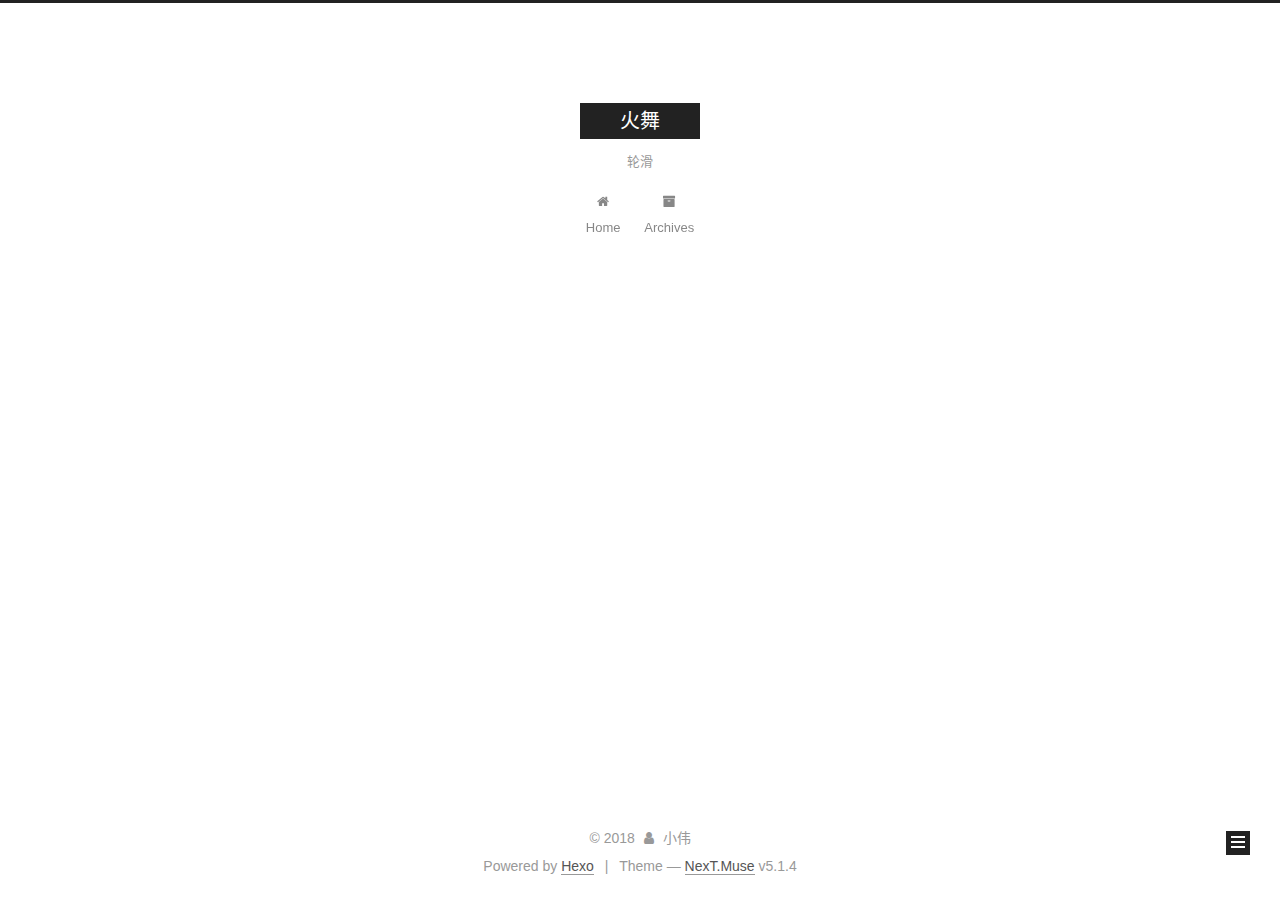
<file: archives/index.html>
<!DOCTYPE html>



  


<html class="theme-next muse use-motion" lang="zh-CN">
<head>
  <meta charset="UTF-8"/>
<meta http-equiv="X-UA-Compatible" content="IE=edge" />
<meta name="viewport" content="width=device-width, initial-scale=1, maximum-scale=1"/>
<meta name="theme-color" content="#222">









<meta http-equiv="Cache-Control" content="no-transform" />
<meta http-equiv="Cache-Control" content="no-siteapp" />
















  
  
  <link href="/lib/fancybox/source/jquery.fancybox.css?v=2.1.5" rel="stylesheet" type="text/css" />







<link href="/lib/font-awesome/css/font-awesome.min.css?v=4.6.2" rel="stylesheet" type="text/css" />

<link href="/css/main.css?v=5.1.4" rel="stylesheet" type="text/css" />


  <link rel="apple-touch-icon" sizes="180x180" href="/images/apple-touch-icon-next.png?v=5.1.4">


  <link rel="icon" type="image/png" sizes="32x32" href="/images/favicon-32x32-next.png?v=5.1.4">


  <link rel="icon" type="image/png" sizes="16x16" href="/images/favicon-16x16-next.png?v=5.1.4">


  <link rel="mask-icon" href="/images/logo.svg?v=5.1.4" color="#222">





  <meta name="keywords" content="Hexo, NexT" />










<meta name="description" content="滑行">
<meta name="keywords" content="滑行">
<meta property="og:type" content="website">
<meta property="og:title" content="火舞">
<meta property="og:url" content="http://yoursite.com/archives/index.html">
<meta property="og:site_name" content="火舞">
<meta property="og:description" content="滑行">
<meta property="og:locale" content="zh-CN">
<meta name="twitter:card" content="summary">
<meta name="twitter:title" content="火舞">
<meta name="twitter:description" content="滑行">



<script type="text/javascript" id="hexo.configurations">
  var NexT = window.NexT || {};
  var CONFIG = {
    root: '/',
    scheme: 'Muse',
    version: '5.1.4',
    sidebar: {"position":"left","display":"post","offset":12,"b2t":false,"scrollpercent":false,"onmobile":false},
    fancybox: true,
    tabs: true,
    motion: {"enable":true,"async":false,"transition":{"post_block":"fadeIn","post_header":"slideDownIn","post_body":"slideDownIn","coll_header":"slideLeftIn","sidebar":"slideUpIn"}},
    duoshuo: {
      userId: '0',
      author: 'Author'
    },
    algolia: {
      applicationID: '',
      apiKey: '',
      indexName: '',
      hits: {"per_page":10},
      labels: {"input_placeholder":"Search for Posts","hits_empty":"We didn't find any results for the search: ${query}","hits_stats":"${hits} results found in ${time} ms"}
    }
  };
</script>



  <link rel="canonical" href="http://yoursite.com/archives/"/>





  <title>Archive | 火舞</title>
  








</head>

<body itemscope itemtype="http://schema.org/WebPage" lang="zh-CN">

  
  
    
  

  <div class="container sidebar-position-left page-archive">
    <div class="headband"></div>

    <header id="header" class="header" itemscope itemtype="http://schema.org/WPHeader">
      <div class="header-inner"><div class="site-brand-wrapper">
  <div class="site-meta ">
    

    <div class="custom-logo-site-title">
      <a href="/"  class="brand" rel="start">
        <span class="logo-line-before"><i></i></span>
        <span class="site-title">火舞</span>
        <span class="logo-line-after"><i></i></span>
      </a>
    </div>
      
        <p class="site-subtitle">轮滑</p>
      
  </div>

  <div class="site-nav-toggle">
    <button>
      <span class="btn-bar"></span>
      <span class="btn-bar"></span>
      <span class="btn-bar"></span>
    </button>
  </div>
</div>

<nav class="site-nav">
  

  
    <ul id="menu" class="menu">
      
        
        <li class="menu-item menu-item-home">
          <a href="/" rel="section">
            
              <i class="menu-item-icon fa fa-fw fa-home"></i> <br />
            
            Home
          </a>
        </li>
      
        
        <li class="menu-item menu-item-archives">
          <a href="/archives/" rel="section">
            
              <i class="menu-item-icon fa fa-fw fa-archive"></i> <br />
            
            Archives
          </a>
        </li>
      

      
    </ul>
  

  
</nav>



 </div>
    </header>

    <main id="main" class="main">
      <div class="main-inner">
        <div class="content-wrap">
          <div id="content" class="content">
            

  
  
  
  <div class="post-block archive">
    <div id="posts" class="posts-collapse">
      <span class="archive-move-on"></span>

      <span class="archive-page-counter">
        
        
        
          
        
        Um..! 3 posts in total. Keep on posting.
      </span>

      

        
        
        

        
          
          <div class="collection-title">
            <h1 class="archive-year" id="archive-year-2018">2018</h1>
          </div>
        
        

        

  <article class="post post-type-normal" itemscope itemtype="http://schema.org/Article">
    <header class="post-header">

      <h2 class="post-title">
        
            <a class="post-title-link" href="/2018/07/22/hello-world/" itemprop="url">
              
                <span itemprop="name">火舞轮滑</span>
              
            </a>
        
      </h2>

      <div class="post-meta">
        <time class="post-time" itemprop="dateCreated"
              datetime="2018-07-22T13:31:32+08:00"
              content="2018-07-22" >
          07-22
        </time>
      </div>

    </header>
  </article>



      

        
        
        

        
        

        

  <article class="post post-type-normal" itemscope itemtype="http://schema.org/Article">
    <header class="post-header">

      <h2 class="post-title">
        
            <a class="post-title-link" href="/2018/07/08/jiaoliangA/" itemprop="url">
              
                <span itemprop="name">王教练 （国家二级）</span>
              
            </a>
        
      </h2>

      <div class="post-meta">
        <time class="post-time" itemprop="dateCreated"
              datetime="2018-07-08T15:17:16+08:00"
              content="2018-07-08" >
          07-08
        </time>
      </div>

    </header>
  </article>



      

        
        
        

        
        

        

  <article class="post post-type-normal" itemscope itemtype="http://schema.org/Article">
    <header class="post-header">

      <h2 class="post-title">
        
            <a class="post-title-link" href="/2018/07/08/huayang/" itemprop="url">
              
                <span itemprop="name">花样轮滑</span>
              
            </a>
        
      </h2>

      <div class="post-meta">
        <time class="post-time" itemprop="dateCreated"
              datetime="2018-07-08T15:05:34+08:00"
              content="2018-07-08" >
          07-08
        </time>
      </div>

    </header>
  </article>



      

    </div>
  </div>
  
  
  

  



          </div>
          


          

        </div>
        
          
  
  <div class="sidebar-toggle">
    <div class="sidebar-toggle-line-wrap">
      <span class="sidebar-toggle-line sidebar-toggle-line-first"></span>
      <span class="sidebar-toggle-line sidebar-toggle-line-middle"></span>
      <span class="sidebar-toggle-line sidebar-toggle-line-last"></span>
    </div>
  </div>

  <aside id="sidebar" class="sidebar">
    
    <div class="sidebar-inner">

      

      

      <section class="site-overview-wrap sidebar-panel sidebar-panel-active">
        <div class="site-overview">
          <div class="site-author motion-element" itemprop="author" itemscope itemtype="http://schema.org/Person">
            
              <p class="site-author-name" itemprop="name">小伟</p>
              <p class="site-description motion-element" itemprop="description">滑行</p>
          </div>

          <nav class="site-state motion-element">

            
              <div class="site-state-item site-state-posts">
              
                <a href="/archives/">
              
                  <span class="site-state-item-count">3</span>
                  <span class="site-state-item-name">posts</span>
                </a>
              </div>
            

            

            

          </nav>

          

          

          
          

          
          

          

        </div>
      </section>

      

      

    </div>
  </aside>


        
      </div>
    </main>

    <footer id="footer" class="footer">
      <div class="footer-inner">
        <div class="copyright">&copy; <span itemprop="copyrightYear">2018</span>
  <span class="with-love">
    <i class="fa fa-user"></i>
  </span>
  <span class="author" itemprop="copyrightHolder">小伟</span>

  
</div>


  <div class="powered-by">Powered by <a class="theme-link" target="_blank" href="https://hexo.io">Hexo</a></div>



  <span class="post-meta-divider">|</span>



  <div class="theme-info">Theme &mdash; <a class="theme-link" target="_blank" href="https://github.com/iissnan/hexo-theme-next">NexT.Muse</a> v5.1.4</div>




        







        
      </div>
    </footer>

    
      <div class="back-to-top">
        <i class="fa fa-arrow-up"></i>
        
      </div>
    

    

  </div>

  

<script type="text/javascript">
  if (Object.prototype.toString.call(window.Promise) !== '[object Function]') {
    window.Promise = null;
  }
</script>









  












  
  
    <script type="text/javascript" src="/lib/jquery/index.js?v=2.1.3"></script>
  

  
  
    <script type="text/javascript" src="/lib/fastclick/lib/fastclick.min.js?v=1.0.6"></script>
  

  
  
    <script type="text/javascript" src="/lib/jquery_lazyload/jquery.lazyload.js?v=1.9.7"></script>
  

  
  
    <script type="text/javascript" src="/lib/velocity/velocity.min.js?v=1.2.1"></script>
  

  
  
    <script type="text/javascript" src="/lib/velocity/velocity.ui.min.js?v=1.2.1"></script>
  

  
  
    <script type="text/javascript" src="/lib/fancybox/source/jquery.fancybox.pack.js?v=2.1.5"></script>
  


  


  <script type="text/javascript" src="/js/src/utils.js?v=5.1.4"></script>

  <script type="text/javascript" src="/js/src/motion.js?v=5.1.4"></script>



  
  

  

  


  <script type="text/javascript" src="/js/src/bootstrap.js?v=5.1.4"></script>



  


  




	





  





  












  





  

  

  

  
  

  

  

  

</body>
</html>
</file>
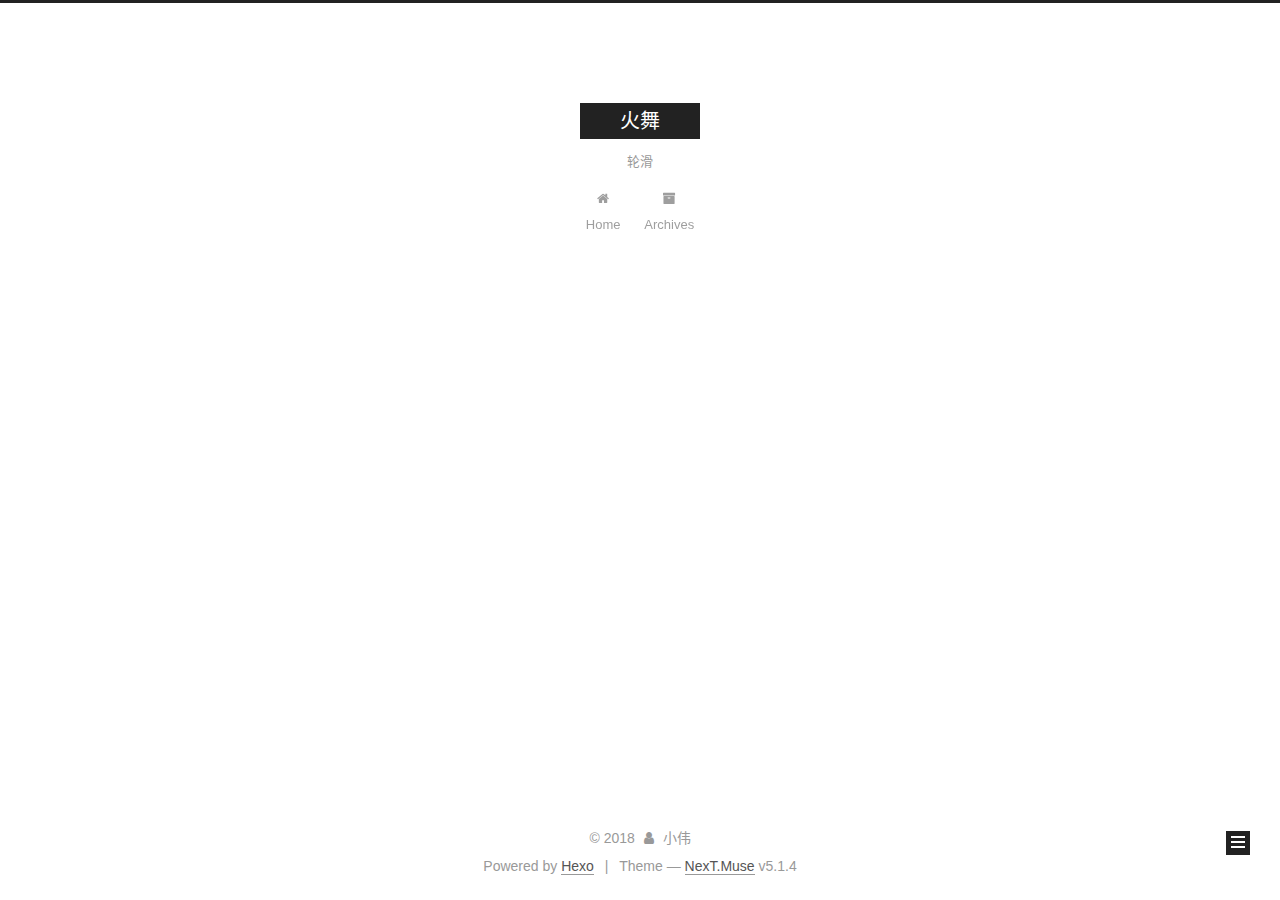
<file: archives/2018/index.html>
<!DOCTYPE html>



  


<html class="theme-next muse use-motion" lang="zh-CN">
<head>
  <meta charset="UTF-8"/>
<meta http-equiv="X-UA-Compatible" content="IE=edge" />
<meta name="viewport" content="width=device-width, initial-scale=1, maximum-scale=1"/>
<meta name="theme-color" content="#222">









<meta http-equiv="Cache-Control" content="no-transform" />
<meta http-equiv="Cache-Control" content="no-siteapp" />
















  
  
  <link href="/lib/fancybox/source/jquery.fancybox.css?v=2.1.5" rel="stylesheet" type="text/css" />







<link href="/lib/font-awesome/css/font-awesome.min.css?v=4.6.2" rel="stylesheet" type="text/css" />

<link href="/css/main.css?v=5.1.4" rel="stylesheet" type="text/css" />


  <link rel="apple-touch-icon" sizes="180x180" href="/images/apple-touch-icon-next.png?v=5.1.4">


  <link rel="icon" type="image/png" sizes="32x32" href="/images/favicon-32x32-next.png?v=5.1.4">


  <link rel="icon" type="image/png" sizes="16x16" href="/images/favicon-16x16-next.png?v=5.1.4">


  <link rel="mask-icon" href="/images/logo.svg?v=5.1.4" color="#222">





  <meta name="keywords" content="Hexo, NexT" />










<meta name="description" content="滑行">
<meta name="keywords" content="滑行">
<meta property="og:type" content="website">
<meta property="og:title" content="火舞">
<meta property="og:url" content="http://yoursite.com/archives/2018/index.html">
<meta property="og:site_name" content="火舞">
<meta property="og:description" content="滑行">
<meta property="og:locale" content="zh-CN">
<meta name="twitter:card" content="summary">
<meta name="twitter:title" content="火舞">
<meta name="twitter:description" content="滑行">



<script type="text/javascript" id="hexo.configurations">
  var NexT = window.NexT || {};
  var CONFIG = {
    root: '/',
    scheme: 'Muse',
    version: '5.1.4',
    sidebar: {"position":"left","display":"post","offset":12,"b2t":false,"scrollpercent":false,"onmobile":false},
    fancybox: true,
    tabs: true,
    motion: {"enable":true,"async":false,"transition":{"post_block":"fadeIn","post_header":"slideDownIn","post_body":"slideDownIn","coll_header":"slideLeftIn","sidebar":"slideUpIn"}},
    duoshuo: {
      userId: '0',
      author: 'Author'
    },
    algolia: {
      applicationID: '',
      apiKey: '',
      indexName: '',
      hits: {"per_page":10},
      labels: {"input_placeholder":"Search for Posts","hits_empty":"We didn't find any results for the search: ${query}","hits_stats":"${hits} results found in ${time} ms"}
    }
  };
</script>



  <link rel="canonical" href="http://yoursite.com/archives/2018/"/>





  <title>Archive | 火舞</title>
  








</head>

<body itemscope itemtype="http://schema.org/WebPage" lang="zh-CN">

  
  
    
  

  <div class="container sidebar-position-left page-archive">
    <div class="headband"></div>

    <header id="header" class="header" itemscope itemtype="http://schema.org/WPHeader">
      <div class="header-inner"><div class="site-brand-wrapper">
  <div class="site-meta ">
    

    <div class="custom-logo-site-title">
      <a href="/"  class="brand" rel="start">
        <span class="logo-line-before"><i></i></span>
        <span class="site-title">火舞</span>
        <span class="logo-line-after"><i></i></span>
      </a>
    </div>
      
        <p class="site-subtitle">轮滑</p>
      
  </div>

  <div class="site-nav-toggle">
    <button>
      <span class="btn-bar"></span>
      <span class="btn-bar"></span>
      <span class="btn-bar"></span>
    </button>
  </div>
</div>

<nav class="site-nav">
  

  
    <ul id="menu" class="menu">
      
        
        <li class="menu-item menu-item-home">
          <a href="/" rel="section">
            
              <i class="menu-item-icon fa fa-fw fa-home"></i> <br />
            
            Home
          </a>
        </li>
      
        
        <li class="menu-item menu-item-archives">
          <a href="/archives/" rel="section">
            
              <i class="menu-item-icon fa fa-fw fa-archive"></i> <br />
            
            Archives
          </a>
        </li>
      

      
    </ul>
  

  
</nav>



 </div>
    </header>

    <main id="main" class="main">
      <div class="main-inner">
        <div class="content-wrap">
          <div id="content" class="content">
            

  
  
  
  <div class="post-block archive">
    <div id="posts" class="posts-collapse">
      <span class="archive-move-on"></span>

      <span class="archive-page-counter">
        
        
        
          
        
        Um..! 3 posts in total. Keep on posting.
      </span>

      

        
        
        

        
          
          <div class="collection-title">
            <h1 class="archive-year" id="archive-year-2018">2018</h1>
          </div>
        
        

        

  <article class="post post-type-normal" itemscope itemtype="http://schema.org/Article">
    <header class="post-header">

      <h2 class="post-title">
        
            <a class="post-title-link" href="/2018/07/22/hello-world/" itemprop="url">
              
                <span itemprop="name">火舞轮滑</span>
              
            </a>
        
      </h2>

      <div class="post-meta">
        <time class="post-time" itemprop="dateCreated"
              datetime="2018-07-22T13:31:32+08:00"
              content="2018-07-22" >
          07-22
        </time>
      </div>

    </header>
  </article>



      

        
        
        

        
        

        

  <article class="post post-type-normal" itemscope itemtype="http://schema.org/Article">
    <header class="post-header">

      <h2 class="post-title">
        
            <a class="post-title-link" href="/2018/07/08/jiaoliangA/" itemprop="url">
              
                <span itemprop="name">王教练 （国家二级）</span>
              
            </a>
        
      </h2>

      <div class="post-meta">
        <time class="post-time" itemprop="dateCreated"
              datetime="2018-07-08T15:17:16+08:00"
              content="2018-07-08" >
          07-08
        </time>
      </div>

    </header>
  </article>



      

        
        
        

        
        

        

  <article class="post post-type-normal" itemscope itemtype="http://schema.org/Article">
    <header class="post-header">

      <h2 class="post-title">
        
            <a class="post-title-link" href="/2018/07/08/huayang/" itemprop="url">
              
                <span itemprop="name">花样轮滑</span>
              
            </a>
        
      </h2>

      <div class="post-meta">
        <time class="post-time" itemprop="dateCreated"
              datetime="2018-07-08T15:05:34+08:00"
              content="2018-07-08" >
          07-08
        </time>
      </div>

    </header>
  </article>



      

    </div>
  </div>
  
  
  

  



          </div>
          


          

        </div>
        
          
  
  <div class="sidebar-toggle">
    <div class="sidebar-toggle-line-wrap">
      <span class="sidebar-toggle-line sidebar-toggle-line-first"></span>
      <span class="sidebar-toggle-line sidebar-toggle-line-middle"></span>
      <span class="sidebar-toggle-line sidebar-toggle-line-last"></span>
    </div>
  </div>

  <aside id="sidebar" class="sidebar">
    
    <div class="sidebar-inner">

      

      

      <section class="site-overview-wrap sidebar-panel sidebar-panel-active">
        <div class="site-overview">
          <div class="site-author motion-element" itemprop="author" itemscope itemtype="http://schema.org/Person">
            
              <p class="site-author-name" itemprop="name">小伟</p>
              <p class="site-description motion-element" itemprop="description">滑行</p>
          </div>

          <nav class="site-state motion-element">

            
              <div class="site-state-item site-state-posts">
              
                <a href="/archives/">
              
                  <span class="site-state-item-count">3</span>
                  <span class="site-state-item-name">posts</span>
                </a>
              </div>
            

            

            

          </nav>

          

          

          
          

          
          

          

        </div>
      </section>

      

      

    </div>
  </aside>


        
      </div>
    </main>

    <footer id="footer" class="footer">
      <div class="footer-inner">
        <div class="copyright">&copy; <span itemprop="copyrightYear">2018</span>
  <span class="with-love">
    <i class="fa fa-user"></i>
  </span>
  <span class="author" itemprop="copyrightHolder">小伟</span>

  
</div>


  <div class="powered-by">Powered by <a class="theme-link" target="_blank" href="https://hexo.io">Hexo</a></div>



  <span class="post-meta-divider">|</span>



  <div class="theme-info">Theme &mdash; <a class="theme-link" target="_blank" href="https://github.com/iissnan/hexo-theme-next">NexT.Muse</a> v5.1.4</div>




        







        
      </div>
    </footer>

    
      <div class="back-to-top">
        <i class="fa fa-arrow-up"></i>
        
      </div>
    

    

  </div>

  

<script type="text/javascript">
  if (Object.prototype.toString.call(window.Promise) !== '[object Function]') {
    window.Promise = null;
  }
</script>









  












  
  
    <script type="text/javascript" src="/lib/jquery/index.js?v=2.1.3"></script>
  

  
  
    <script type="text/javascript" src="/lib/fastclick/lib/fastclick.min.js?v=1.0.6"></script>
  

  
  
    <script type="text/javascript" src="/lib/jquery_lazyload/jquery.lazyload.js?v=1.9.7"></script>
  

  
  
    <script type="text/javascript" src="/lib/velocity/velocity.min.js?v=1.2.1"></script>
  

  
  
    <script type="text/javascript" src="/lib/velocity/velocity.ui.min.js?v=1.2.1"></script>
  

  
  
    <script type="text/javascript" src="/lib/fancybox/source/jquery.fancybox.pack.js?v=2.1.5"></script>
  


  


  <script type="text/javascript" src="/js/src/utils.js?v=5.1.4"></script>

  <script type="text/javascript" src="/js/src/motion.js?v=5.1.4"></script>



  
  

  

  


  <script type="text/javascript" src="/js/src/bootstrap.js?v=5.1.4"></script>



  


  




	





  





  












  





  

  

  

  
  

  

  

  

</body>
</html>
</file>
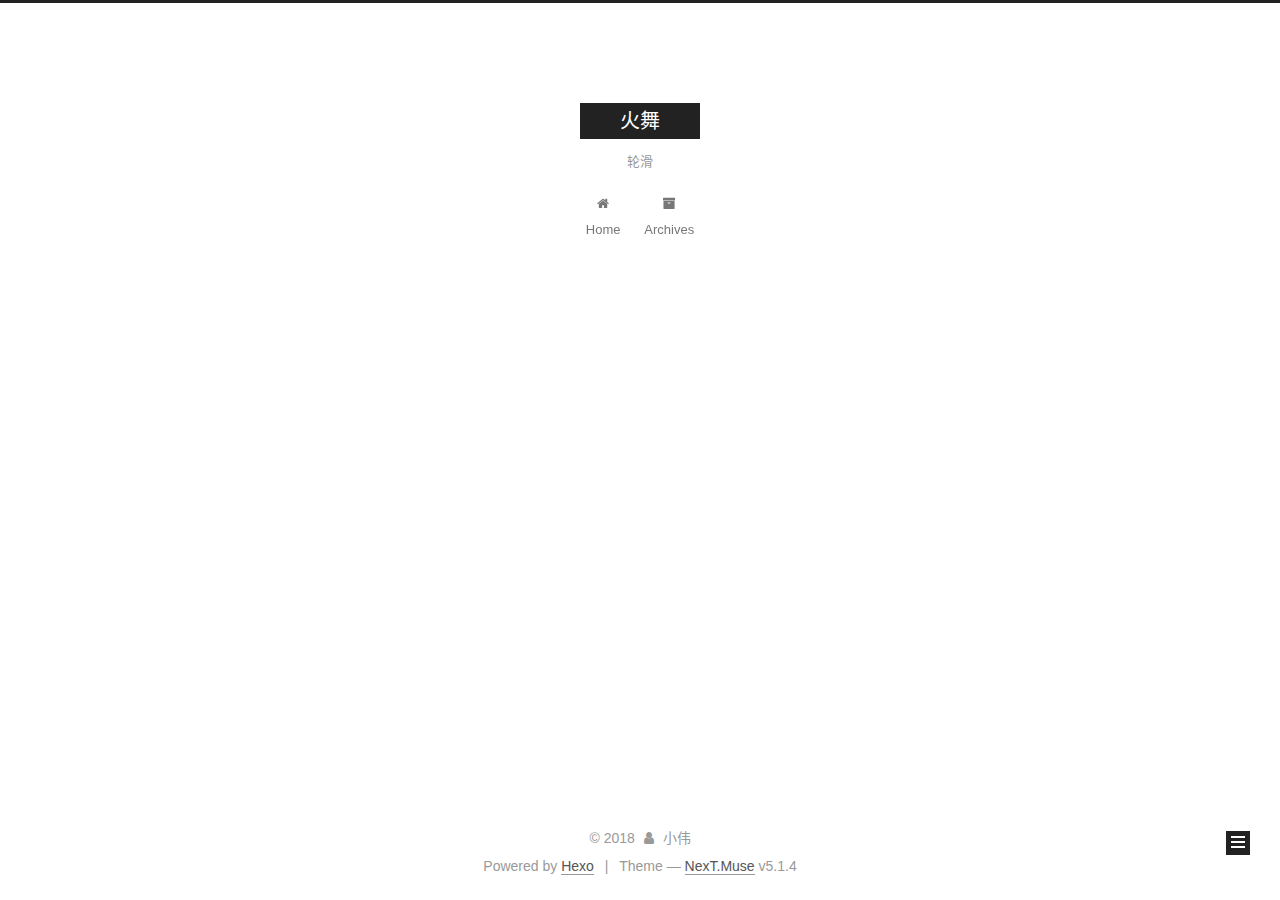
<file: archives/2018/06/index.html>
<!DOCTYPE html>



  


<html class="theme-next muse use-motion" lang="zh-CN">
<head>
  <meta charset="UTF-8"/>
<meta http-equiv="X-UA-Compatible" content="IE=edge" />
<meta name="viewport" content="width=device-width, initial-scale=1, maximum-scale=1"/>
<meta name="theme-color" content="#222">









<meta http-equiv="Cache-Control" content="no-transform" />
<meta http-equiv="Cache-Control" content="no-siteapp" />
















  
  
  <link href="/lib/fancybox/source/jquery.fancybox.css?v=2.1.5" rel="stylesheet" type="text/css" />







<link href="/lib/font-awesome/css/font-awesome.min.css?v=4.6.2" rel="stylesheet" type="text/css" />

<link href="/css/main.css?v=5.1.4" rel="stylesheet" type="text/css" />


  <link rel="apple-touch-icon" sizes="180x180" href="/images/apple-touch-icon-next.png?v=5.1.4">


  <link rel="icon" type="image/png" sizes="32x32" href="/images/favicon-32x32-next.png?v=5.1.4">


  <link rel="icon" type="image/png" sizes="16x16" href="/images/favicon-16x16-next.png?v=5.1.4">


  <link rel="mask-icon" href="/images/logo.svg?v=5.1.4" color="#222">





  <meta name="keywords" content="Hexo, NexT" />










<meta name="description" content="滑行">
<meta name="keywords" content="滑行">
<meta property="og:type" content="website">
<meta property="og:title" content="火舞">
<meta property="og:url" content="http://yoursite.com/archives/2018/06/index.html">
<meta property="og:site_name" content="火舞">
<meta property="og:description" content="滑行">
<meta property="og:locale" content="zh-CN">
<meta name="twitter:card" content="summary">
<meta name="twitter:title" content="火舞">
<meta name="twitter:description" content="滑行">



<script type="text/javascript" id="hexo.configurations">
  var NexT = window.NexT || {};
  var CONFIG = {
    root: '/',
    scheme: 'Muse',
    version: '5.1.4',
    sidebar: {"position":"left","display":"post","offset":12,"b2t":false,"scrollpercent":false,"onmobile":false},
    fancybox: true,
    tabs: true,
    motion: {"enable":true,"async":false,"transition":{"post_block":"fadeIn","post_header":"slideDownIn","post_body":"slideDownIn","coll_header":"slideLeftIn","sidebar":"slideUpIn"}},
    duoshuo: {
      userId: '0',
      author: 'Author'
    },
    algolia: {
      applicationID: '',
      apiKey: '',
      indexName: '',
      hits: {"per_page":10},
      labels: {"input_placeholder":"Search for Posts","hits_empty":"We didn't find any results for the search: ${query}","hits_stats":"${hits} results found in ${time} ms"}
    }
  };
</script>



  <link rel="canonical" href="http://yoursite.com/archives/2018/06/"/>





  <title>Archive | 火舞</title>
  








</head>

<body itemscope itemtype="http://schema.org/WebPage" lang="zh-CN">

  
  
    
  

  <div class="container sidebar-position-left page-archive">
    <div class="headband"></div>

    <header id="header" class="header" itemscope itemtype="http://schema.org/WPHeader">
      <div class="header-inner"><div class="site-brand-wrapper">
  <div class="site-meta ">
    

    <div class="custom-logo-site-title">
      <a href="/"  class="brand" rel="start">
        <span class="logo-line-before"><i></i></span>
        <span class="site-title">火舞</span>
        <span class="logo-line-after"><i></i></span>
      </a>
    </div>
      
        <p class="site-subtitle">轮滑</p>
      
  </div>

  <div class="site-nav-toggle">
    <button>
      <span class="btn-bar"></span>
      <span class="btn-bar"></span>
      <span class="btn-bar"></span>
    </button>
  </div>
</div>

<nav class="site-nav">
  

  
    <ul id="menu" class="menu">
      
        
        <li class="menu-item menu-item-home">
          <a href="/" rel="section">
            
              <i class="menu-item-icon fa fa-fw fa-home"></i> <br />
            
            Home
          </a>
        </li>
      
        
        <li class="menu-item menu-item-archives">
          <a href="/archives/" rel="section">
            
              <i class="menu-item-icon fa fa-fw fa-archive"></i> <br />
            
            Archives
          </a>
        </li>
      

      
    </ul>
  

  
</nav>



 </div>
    </header>

    <main id="main" class="main">
      <div class="main-inner">
        <div class="content-wrap">
          <div id="content" class="content">
            

  
  
  
  <div class="post-block archive">
    <div id="posts" class="posts-collapse">
      <span class="archive-move-on"></span>

      <span class="archive-page-counter">
        
        
        
          
        
        Um..! 1 post. Keep on posting.
      </span>

      

        
        
        

        
          
          <div class="collection-title">
            <h1 class="archive-year" id="archive-year-2018">2018</h1>
          </div>
        
        

        

  <article class="post post-type-normal" itemscope itemtype="http://schema.org/Article">
    <header class="post-header">

      <h2 class="post-title">
        
            <a class="post-title-link" href="/2018/06/30/hello-world/" itemprop="url">
              
                <span itemprop="name">火舞轮滑</span>
              
            </a>
        
      </h2>

      <div class="post-meta">
        <time class="post-time" itemprop="dateCreated"
              datetime="2018-06-30T18:55:55+08:00"
              content="2018-06-30" >
          06-30
        </time>
      </div>

    </header>
  </article>



      

    </div>
  </div>
  
  
  

  



          </div>
          


          

        </div>
        
          
  
  <div class="sidebar-toggle">
    <div class="sidebar-toggle-line-wrap">
      <span class="sidebar-toggle-line sidebar-toggle-line-first"></span>
      <span class="sidebar-toggle-line sidebar-toggle-line-middle"></span>
      <span class="sidebar-toggle-line sidebar-toggle-line-last"></span>
    </div>
  </div>

  <aside id="sidebar" class="sidebar">
    
    <div class="sidebar-inner">

      

      

      <section class="site-overview-wrap sidebar-panel sidebar-panel-active">
        <div class="site-overview">
          <div class="site-author motion-element" itemprop="author" itemscope itemtype="http://schema.org/Person">
            
              <p class="site-author-name" itemprop="name">小伟</p>
              <p class="site-description motion-element" itemprop="description">滑行</p>
          </div>

          <nav class="site-state motion-element">

            
              <div class="site-state-item site-state-posts">
              
                <a href="/archives/">
              
                  <span class="site-state-item-count">1</span>
                  <span class="site-state-item-name">posts</span>
                </a>
              </div>
            

            

            

          </nav>

          

          

          
          

          
          

          

        </div>
      </section>

      

      

    </div>
  </aside>


        
      </div>
    </main>

    <footer id="footer" class="footer">
      <div class="footer-inner">
        <div class="copyright">&copy; <span itemprop="copyrightYear">2018</span>
  <span class="with-love">
    <i class="fa fa-user"></i>
  </span>
  <span class="author" itemprop="copyrightHolder">小伟</span>

  
</div>


  <div class="powered-by">Powered by <a class="theme-link" target="_blank" href="https://hexo.io">Hexo</a></div>



  <span class="post-meta-divider">|</span>



  <div class="theme-info">Theme &mdash; <a class="theme-link" target="_blank" href="https://github.com/iissnan/hexo-theme-next">NexT.Muse</a> v5.1.4</div>




        







        
      </div>
    </footer>

    
      <div class="back-to-top">
        <i class="fa fa-arrow-up"></i>
        
      </div>
    

    

  </div>

  

<script type="text/javascript">
  if (Object.prototype.toString.call(window.Promise) !== '[object Function]') {
    window.Promise = null;
  }
</script>









  












  
  
    <script type="text/javascript" src="/lib/jquery/index.js?v=2.1.3"></script>
  

  
  
    <script type="text/javascript" src="/lib/fastclick/lib/fastclick.min.js?v=1.0.6"></script>
  

  
  
    <script type="text/javascript" src="/lib/jquery_lazyload/jquery.lazyload.js?v=1.9.7"></script>
  

  
  
    <script type="text/javascript" src="/lib/velocity/velocity.min.js?v=1.2.1"></script>
  

  
  
    <script type="text/javascript" src="/lib/velocity/velocity.ui.min.js?v=1.2.1"></script>
  

  
  
    <script type="text/javascript" src="/lib/fancybox/source/jquery.fancybox.pack.js?v=2.1.5"></script>
  


  


  <script type="text/javascript" src="/js/src/utils.js?v=5.1.4"></script>

  <script type="text/javascript" src="/js/src/motion.js?v=5.1.4"></script>



  
  

  

  


  <script type="text/javascript" src="/js/src/bootstrap.js?v=5.1.4"></script>



  


  




	





  





  












  





  

  

  

  
  

  

  

  

</body>
</html>
</file>
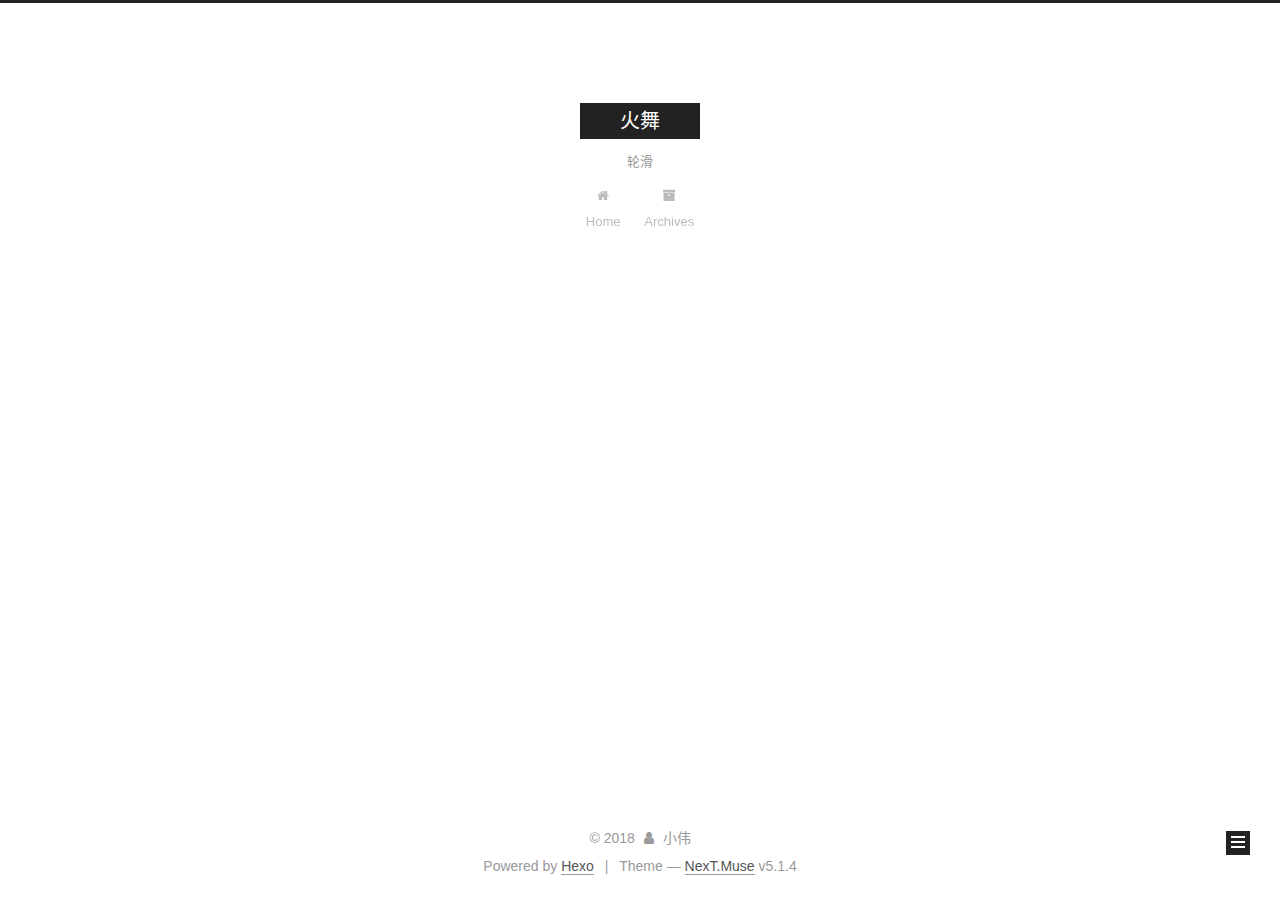
<file: archives/2018/07/index.html>
<!DOCTYPE html>



  


<html class="theme-next muse use-motion" lang="zh-CN">
<head>
  <meta charset="UTF-8"/>
<meta http-equiv="X-UA-Compatible" content="IE=edge" />
<meta name="viewport" content="width=device-width, initial-scale=1, maximum-scale=1"/>
<meta name="theme-color" content="#222">









<meta http-equiv="Cache-Control" content="no-transform" />
<meta http-equiv="Cache-Control" content="no-siteapp" />
















  
  
  <link href="/lib/fancybox/source/jquery.fancybox.css?v=2.1.5" rel="stylesheet" type="text/css" />







<link href="/lib/font-awesome/css/font-awesome.min.css?v=4.6.2" rel="stylesheet" type="text/css" />

<link href="/css/main.css?v=5.1.4" rel="stylesheet" type="text/css" />


  <link rel="apple-touch-icon" sizes="180x180" href="/images/apple-touch-icon-next.png?v=5.1.4">


  <link rel="icon" type="image/png" sizes="32x32" href="/images/favicon-32x32-next.png?v=5.1.4">


  <link rel="icon" type="image/png" sizes="16x16" href="/images/favicon-16x16-next.png?v=5.1.4">


  <link rel="mask-icon" href="/images/logo.svg?v=5.1.4" color="#222">





  <meta name="keywords" content="Hexo, NexT" />










<meta name="description" content="滑行">
<meta name="keywords" content="滑行">
<meta property="og:type" content="website">
<meta property="og:title" content="火舞">
<meta property="og:url" content="http://yoursite.com/archives/2018/07/index.html">
<meta property="og:site_name" content="火舞">
<meta property="og:description" content="滑行">
<meta property="og:locale" content="zh-CN">
<meta name="twitter:card" content="summary">
<meta name="twitter:title" content="火舞">
<meta name="twitter:description" content="滑行">



<script type="text/javascript" id="hexo.configurations">
  var NexT = window.NexT || {};
  var CONFIG = {
    root: '/',
    scheme: 'Muse',
    version: '5.1.4',
    sidebar: {"position":"left","display":"post","offset":12,"b2t":false,"scrollpercent":false,"onmobile":false},
    fancybox: true,
    tabs: true,
    motion: {"enable":true,"async":false,"transition":{"post_block":"fadeIn","post_header":"slideDownIn","post_body":"slideDownIn","coll_header":"slideLeftIn","sidebar":"slideUpIn"}},
    duoshuo: {
      userId: '0',
      author: 'Author'
    },
    algolia: {
      applicationID: '',
      apiKey: '',
      indexName: '',
      hits: {"per_page":10},
      labels: {"input_placeholder":"Search for Posts","hits_empty":"We didn't find any results for the search: ${query}","hits_stats":"${hits} results found in ${time} ms"}
    }
  };
</script>



  <link rel="canonical" href="http://yoursite.com/archives/2018/07/"/>





  <title>Archive | 火舞</title>
  








</head>

<body itemscope itemtype="http://schema.org/WebPage" lang="zh-CN">

  
  
    
  

  <div class="container sidebar-position-left page-archive">
    <div class="headband"></div>

    <header id="header" class="header" itemscope itemtype="http://schema.org/WPHeader">
      <div class="header-inner"><div class="site-brand-wrapper">
  <div class="site-meta ">
    

    <div class="custom-logo-site-title">
      <a href="/"  class="brand" rel="start">
        <span class="logo-line-before"><i></i></span>
        <span class="site-title">火舞</span>
        <span class="logo-line-after"><i></i></span>
      </a>
    </div>
      
        <p class="site-subtitle">轮滑</p>
      
  </div>

  <div class="site-nav-toggle">
    <button>
      <span class="btn-bar"></span>
      <span class="btn-bar"></span>
      <span class="btn-bar"></span>
    </button>
  </div>
</div>

<nav class="site-nav">
  

  
    <ul id="menu" class="menu">
      
        
        <li class="menu-item menu-item-home">
          <a href="/" rel="section">
            
              <i class="menu-item-icon fa fa-fw fa-home"></i> <br />
            
            Home
          </a>
        </li>
      
        
        <li class="menu-item menu-item-archives">
          <a href="/archives/" rel="section">
            
              <i class="menu-item-icon fa fa-fw fa-archive"></i> <br />
            
            Archives
          </a>
        </li>
      

      
    </ul>
  

  
</nav>



 </div>
    </header>

    <main id="main" class="main">
      <div class="main-inner">
        <div class="content-wrap">
          <div id="content" class="content">
            

  
  
  
  <div class="post-block archive">
    <div id="posts" class="posts-collapse">
      <span class="archive-move-on"></span>

      <span class="archive-page-counter">
        
        
        
          
        
        Um..! 3 posts in total. Keep on posting.
      </span>

      

        
        
        

        
          
          <div class="collection-title">
            <h1 class="archive-year" id="archive-year-2018">2018</h1>
          </div>
        
        

        

  <article class="post post-type-normal" itemscope itemtype="http://schema.org/Article">
    <header class="post-header">

      <h2 class="post-title">
        
            <a class="post-title-link" href="/2018/07/22/hello-world/" itemprop="url">
              
                <span itemprop="name">火舞轮滑</span>
              
            </a>
        
      </h2>

      <div class="post-meta">
        <time class="post-time" itemprop="dateCreated"
              datetime="2018-07-22T13:31:32+08:00"
              content="2018-07-22" >
          07-22
        </time>
      </div>

    </header>
  </article>



      

        
        
        

        
        

        

  <article class="post post-type-normal" itemscope itemtype="http://schema.org/Article">
    <header class="post-header">

      <h2 class="post-title">
        
            <a class="post-title-link" href="/2018/07/08/jiaoliangA/" itemprop="url">
              
                <span itemprop="name">王教练 （国家二级）</span>
              
            </a>
        
      </h2>

      <div class="post-meta">
        <time class="post-time" itemprop="dateCreated"
              datetime="2018-07-08T15:17:16+08:00"
              content="2018-07-08" >
          07-08
        </time>
      </div>

    </header>
  </article>



      

        
        
        

        
        

        

  <article class="post post-type-normal" itemscope itemtype="http://schema.org/Article">
    <header class="post-header">

      <h2 class="post-title">
        
            <a class="post-title-link" href="/2018/07/08/huayang/" itemprop="url">
              
                <span itemprop="name">花样轮滑</span>
              
            </a>
        
      </h2>

      <div class="post-meta">
        <time class="post-time" itemprop="dateCreated"
              datetime="2018-07-08T15:05:34+08:00"
              content="2018-07-08" >
          07-08
        </time>
      </div>

    </header>
  </article>



      

    </div>
  </div>
  
  
  

  



          </div>
          


          

        </div>
        
          
  
  <div class="sidebar-toggle">
    <div class="sidebar-toggle-line-wrap">
      <span class="sidebar-toggle-line sidebar-toggle-line-first"></span>
      <span class="sidebar-toggle-line sidebar-toggle-line-middle"></span>
      <span class="sidebar-toggle-line sidebar-toggle-line-last"></span>
    </div>
  </div>

  <aside id="sidebar" class="sidebar">
    
    <div class="sidebar-inner">

      

      

      <section class="site-overview-wrap sidebar-panel sidebar-panel-active">
        <div class="site-overview">
          <div class="site-author motion-element" itemprop="author" itemscope itemtype="http://schema.org/Person">
            
              <p class="site-author-name" itemprop="name">小伟</p>
              <p class="site-description motion-element" itemprop="description">滑行</p>
          </div>

          <nav class="site-state motion-element">

            
              <div class="site-state-item site-state-posts">
              
                <a href="/archives/">
              
                  <span class="site-state-item-count">3</span>
                  <span class="site-state-item-name">posts</span>
                </a>
              </div>
            

            

            

          </nav>

          

          

          
          

          
          

          

        </div>
      </section>

      

      

    </div>
  </aside>


        
      </div>
    </main>

    <footer id="footer" class="footer">
      <div class="footer-inner">
        <div class="copyright">&copy; <span itemprop="copyrightYear">2018</span>
  <span class="with-love">
    <i class="fa fa-user"></i>
  </span>
  <span class="author" itemprop="copyrightHolder">小伟</span>

  
</div>


  <div class="powered-by">Powered by <a class="theme-link" target="_blank" href="https://hexo.io">Hexo</a></div>



  <span class="post-meta-divider">|</span>



  <div class="theme-info">Theme &mdash; <a class="theme-link" target="_blank" href="https://github.com/iissnan/hexo-theme-next">NexT.Muse</a> v5.1.4</div>




        







        
      </div>
    </footer>

    
      <div class="back-to-top">
        <i class="fa fa-arrow-up"></i>
        
      </div>
    

    

  </div>

  

<script type="text/javascript">
  if (Object.prototype.toString.call(window.Promise) !== '[object Function]') {
    window.Promise = null;
  }
</script>









  












  
  
    <script type="text/javascript" src="/lib/jquery/index.js?v=2.1.3"></script>
  

  
  
    <script type="text/javascript" src="/lib/fastclick/lib/fastclick.min.js?v=1.0.6"></script>
  

  
  
    <script type="text/javascript" src="/lib/jquery_lazyload/jquery.lazyload.js?v=1.9.7"></script>
  

  
  
    <script type="text/javascript" src="/lib/velocity/velocity.min.js?v=1.2.1"></script>
  

  
  
    <script type="text/javascript" src="/lib/velocity/velocity.ui.min.js?v=1.2.1"></script>
  

  
  
    <script type="text/javascript" src="/lib/fancybox/source/jquery.fancybox.pack.js?v=2.1.5"></script>
  


  


  <script type="text/javascript" src="/js/src/utils.js?v=5.1.4"></script>

  <script type="text/javascript" src="/js/src/motion.js?v=5.1.4"></script>



  
  

  

  


  <script type="text/javascript" src="/js/src/bootstrap.js?v=5.1.4"></script>



  


  




	





  





  












  





  

  

  

  
  

  

  

  

</body>
</html>
</file>
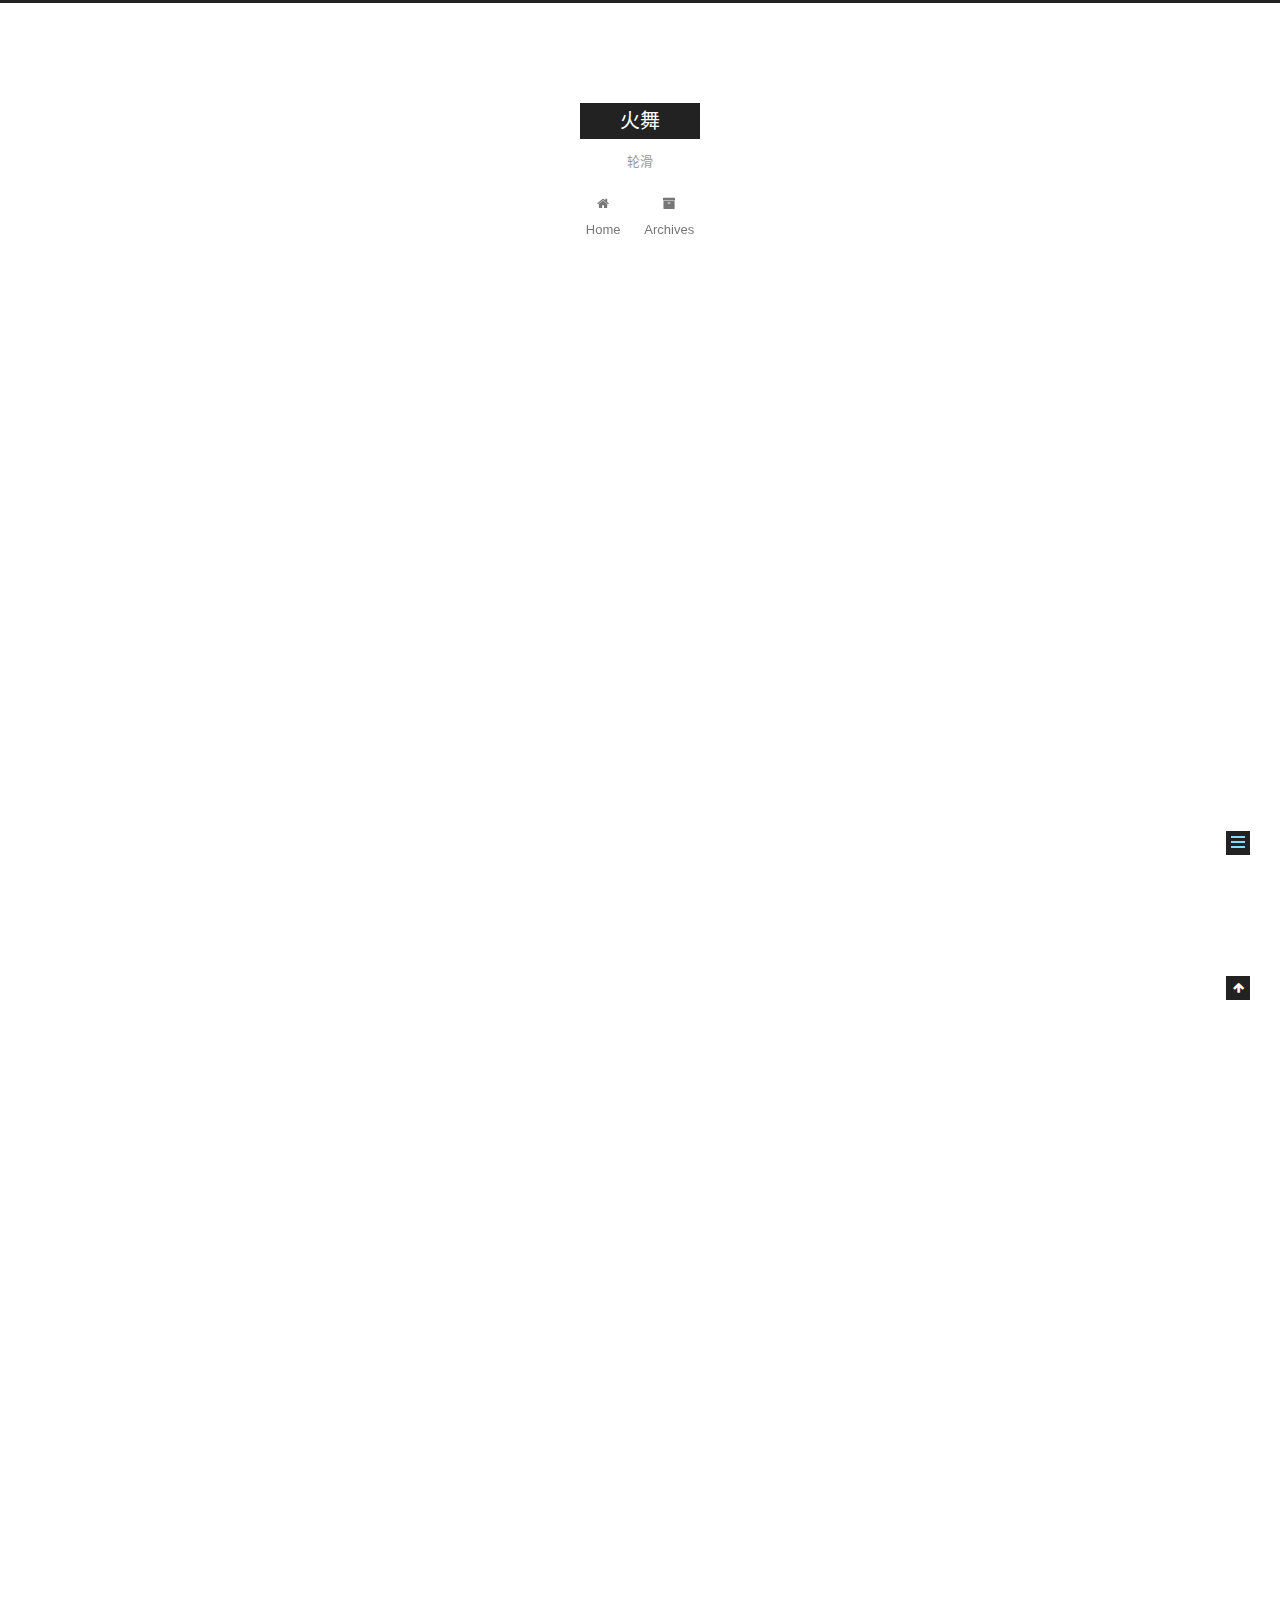
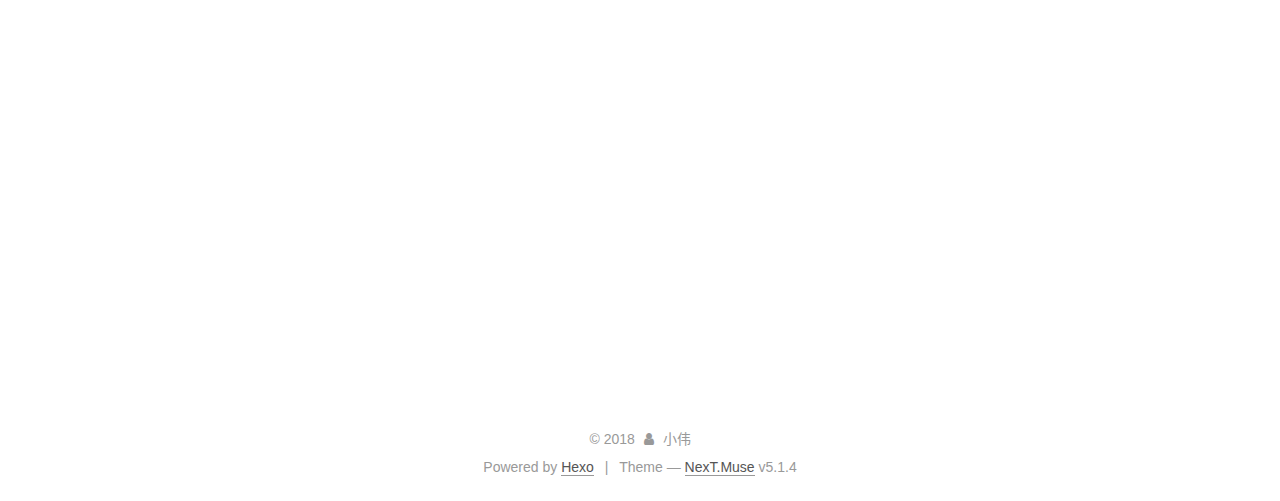
<file: 2018/07/08/huayang/index.html>
<!DOCTYPE html>



  


<html class="theme-next muse use-motion" lang="zh-CN">
<head>
  <meta charset="UTF-8"/>
<meta http-equiv="X-UA-Compatible" content="IE=edge" />
<meta name="viewport" content="width=device-width, initial-scale=1, maximum-scale=1"/>
<meta name="theme-color" content="#222">









<meta http-equiv="Cache-Control" content="no-transform" />
<meta http-equiv="Cache-Control" content="no-siteapp" />
















  
  
  <link href="/lib/fancybox/source/jquery.fancybox.css?v=2.1.5" rel="stylesheet" type="text/css" />







<link href="/lib/font-awesome/css/font-awesome.min.css?v=4.6.2" rel="stylesheet" type="text/css" />

<link href="/css/main.css?v=5.1.4" rel="stylesheet" type="text/css" />


  <link rel="apple-touch-icon" sizes="180x180" href="/images/apple-touch-icon-next.png?v=5.1.4">


  <link rel="icon" type="image/png" sizes="32x32" href="/images/favicon-32x32-next.png?v=5.1.4">


  <link rel="icon" type="image/png" sizes="16x16" href="/images/favicon-16x16-next.png?v=5.1.4">


  <link rel="mask-icon" href="/images/logo.svg?v=5.1.4" color="#222">





  <meta name="keywords" content="Hexo, NexT" />










<meta name="description" content="动作共分A、B、C、D、E、F六个等级，其中A级难度值最高，F级难度值最底。这是根据国内及韩国玩家目前掌的最高水平的动作进行分级。大量叫不出名字的动作可分别归类至同等难度动作的行列。 视频集锦  动作分类   编号\级别 A级 B级 C级 D级 E级 F级     1 单轮茶壶 单轮DoubleSpecial 单轮向后 单轮向前 HeelToeBack Intalian   2 茶壶转 单脚外">
<meta name="keywords" content="滑行">
<meta property="og:type" content="article">
<meta property="og:title" content="花样轮滑">
<meta property="og:url" content="http://yoursite.com/2018/07/08/huayang/index.html">
<meta property="og:site_name" content="火舞">
<meta property="og:description" content="动作共分A、B、C、D、E、F六个等级，其中A级难度值最高，F级难度值最底。这是根据国内及韩国玩家目前掌的最高水平的动作进行分级。大量叫不出名字的动作可分别归类至同等难度动作的行列。 视频集锦  动作分类   编号\级别 A级 B级 C级 D级 E级 F级     1 单轮茶壶 单轮DoubleSpecial 单轮向后 单轮向前 HeelToeBack Intalian   2 茶壶转 单脚外">
<meta property="og:locale" content="zh-CN">
<meta property="og:updated_time" content="2018-07-08T07:05:34.765Z">
<meta name="twitter:card" content="summary">
<meta name="twitter:title" content="花样轮滑">
<meta name="twitter:description" content="动作共分A、B、C、D、E、F六个等级，其中A级难度值最高，F级难度值最底。这是根据国内及韩国玩家目前掌的最高水平的动作进行分级。大量叫不出名字的动作可分别归类至同等难度动作的行列。 视频集锦  动作分类   编号\级别 A级 B级 C级 D级 E级 F级     1 单轮茶壶 单轮DoubleSpecial 单轮向后 单轮向前 HeelToeBack Intalian   2 茶壶转 单脚外">



<script type="text/javascript" id="hexo.configurations">
  var NexT = window.NexT || {};
  var CONFIG = {
    root: '/',
    scheme: 'Muse',
    version: '5.1.4',
    sidebar: {"position":"left","display":"post","offset":12,"b2t":false,"scrollpercent":false,"onmobile":false},
    fancybox: true,
    tabs: true,
    motion: {"enable":true,"async":false,"transition":{"post_block":"fadeIn","post_header":"slideDownIn","post_body":"slideDownIn","coll_header":"slideLeftIn","sidebar":"slideUpIn"}},
    duoshuo: {
      userId: '0',
      author: 'Author'
    },
    algolia: {
      applicationID: '',
      apiKey: '',
      indexName: '',
      hits: {"per_page":10},
      labels: {"input_placeholder":"Search for Posts","hits_empty":"We didn't find any results for the search: ${query}","hits_stats":"${hits} results found in ${time} ms"}
    }
  };
</script>



  <link rel="canonical" href="http://yoursite.com/2018/07/08/huayang/"/>





  <title>花样轮滑 | 火舞</title>
  








</head>

<body itemscope itemtype="http://schema.org/WebPage" lang="zh-CN">

  
  
    
  

  <div class="container sidebar-position-left page-post-detail">
    <div class="headband"></div>

    <header id="header" class="header" itemscope itemtype="http://schema.org/WPHeader">
      <div class="header-inner"><div class="site-brand-wrapper">
  <div class="site-meta ">
    

    <div class="custom-logo-site-title">
      <a href="/"  class="brand" rel="start">
        <span class="logo-line-before"><i></i></span>
        <span class="site-title">火舞</span>
        <span class="logo-line-after"><i></i></span>
      </a>
    </div>
      
        <p class="site-subtitle">轮滑</p>
      
  </div>

  <div class="site-nav-toggle">
    <button>
      <span class="btn-bar"></span>
      <span class="btn-bar"></span>
      <span class="btn-bar"></span>
    </button>
  </div>
</div>

<nav class="site-nav">
  

  
    <ul id="menu" class="menu">
      
        
        <li class="menu-item menu-item-home">
          <a href="/" rel="section">
            
              <i class="menu-item-icon fa fa-fw fa-home"></i> <br />
            
            Home
          </a>
        </li>
      
        
        <li class="menu-item menu-item-archives">
          <a href="/archives/" rel="section">
            
              <i class="menu-item-icon fa fa-fw fa-archive"></i> <br />
            
            Archives
          </a>
        </li>
      

      
    </ul>
  

  
</nav>



 </div>
    </header>

    <main id="main" class="main">
      <div class="main-inner">
        <div class="content-wrap">
          <div id="content" class="content">
            

  <div id="posts" class="posts-expand">
    

  

  
  
  

  <article class="post post-type-normal" itemscope itemtype="http://schema.org/Article">
  
  
  
  <div class="post-block">
    <link itemprop="mainEntityOfPage" href="http://yoursite.com/2018/07/08/huayang/">

    <span hidden itemprop="author" itemscope itemtype="http://schema.org/Person">
      <meta itemprop="name" content="小伟">
      <meta itemprop="description" content="">
      <meta itemprop="image" content="/images/avatar.gif">
    </span>

    <span hidden itemprop="publisher" itemscope itemtype="http://schema.org/Organization">
      <meta itemprop="name" content="火舞">
    </span>

    
      <header class="post-header">

        
        
          <h1 class="post-title" itemprop="name headline">花样轮滑</h1>
        

        <div class="post-meta">
          <span class="post-time">
            
              <span class="post-meta-item-icon">
                <i class="fa fa-calendar-o"></i>
              </span>
              
                <span class="post-meta-item-text">Posted on</span>
              
              <time title="Post created" itemprop="dateCreated datePublished" datetime="2018-07-08T15:05:34+08:00">
                2018-07-08
              </time>
            

            

            
          </span>

          

          
            
          

          
          

          

          

          

        </div>
      </header>
    

    
    
    
    <div class="post-body" itemprop="articleBody">

      
      

      
        <p>  动作共分A、B、C、D、E、F六个等级，其中A级难度值最高，F级难度值最底。这是根据国内及韩国玩家目前掌的最高水平的动作进行分级。大量叫不出名字的动作可分别归类至同等难度动作的行列。</p>
<h2 id="视频集锦"><a href="#视频集锦" class="headerlink" title="视频集锦"></a>视频集锦</h2><iframe width="400" height="225" src="https://orkl1xkqb.bkt.clouddn.com/1531031666649685.mp4" frameborder="0" allowfullscreen><br></iframe>

<h2 id="动作分类"><a href="#动作分类" class="headerlink" title="动作分类"></a>动作分类</h2><table>
<thead>
<tr>
<th>编号\级别</th>
<th style="text-align:center">A级</th>
<th style="text-align:center">B级</th>
<th style="text-align:center">C级</th>
<th style="text-align:center">D级</th>
<th style="text-align:center">E级</th>
<th style="text-align:center">F级</th>
</tr>
</thead>
<tbody>
<tr>
<td>1</td>
<td style="text-align:center">单轮茶壶</td>
<td style="text-align:center">单轮DoubleSpecial</td>
<td style="text-align:center">单轮向后</td>
<td style="text-align:center">单轮向前</td>
<td style="text-align:center">HeelToeBack</td>
<td style="text-align:center">Intalian</td>
</tr>
<tr>
<td>2</td>
<td style="text-align:center">茶壶转</td>
<td style="text-align:center">单脚外刃转</td>
<td style="text-align:center">天鹅单桩转</td>
<td style="text-align:center">Z蟹</td>
<td style="text-align:center">翻刃动作</td>
<td style="text-align:center">CrazySun</td>
</tr>
<tr>
<td>3</td>
<td style="text-align:center">单脚单桩转</td>
<td style="text-align:center">倒天国</td>
<td style="text-align:center">单脚连续翻刃</td>
<td style="text-align:center">Oliver</td>
<td style="text-align:center">FanVolt（漂移类）</td>
<td style="text-align:center">Stroll</td>
</tr>
<tr>
<td>4</td>
<td style="text-align:center">单轮Special</td>
<td style="text-align:center">单脚内刃转</td>
<td style="text-align:center">Footspin</td>
<td style="text-align:center">双轮转</td>
<td style="text-align:center">GregFriet 9.Eight</td>
<td style="text-align:center">BackStroll</td>
</tr>
<tr>
<td>5</td>
<td style="text-align:center">天鹅蟹</td>
<td style="text-align:center">双轮内蟹</td>
<td style="text-align:center">天鹅转</td>
<td style="text-align:center">Wiper</td>
<td style="text-align:center">OneCone Crazy系列</td>
<td style="text-align:center">Mexican</td>
</tr>
<tr>
<td>6</td>
<td style="text-align:center">单轮Wiper</td>
<td style="text-align:center">倒茶壶跳</td>
<td style="text-align:center">双轮蟹</td>
<td style="text-align:center">反QQ</td>
<td style="text-align:center">BackEight</td>
<td style="text-align:center">Volt</td>
</tr>
<tr>
<td>7</td>
<td style="text-align:center">单轮连续转向</td>
<td style="text-align:center">天国</td>
<td style="text-align:center">双轮单桩转</td>
<td style="text-align:center">茶壶</td>
<td style="text-align:center">CrazyLeg</td>
<td style="text-align:center">BackDouble Crazy</td>
</tr>
<tr>
<td>8</td>
<td style="text-align:center">单轮（天鹅）转</td>
<td style="text-align:center">单轮前转后</td>
<td style="text-align:center">*</td>
<td style="text-align:center">Special</td>
<td style="text-align:center">X-Jump</td>
<td style="text-align:center">*</td>
</tr>
<tr>
<td>9</td>
<td style="text-align:center">*</td>
<td style="text-align:center">倒茶壶</td>
<td style="text-align:center">*</td>
<td style="text-align:center">双脚转</td>
<td style="text-align:center">CrabCross</td>
<td style="text-align:center">*</td>
</tr>
<tr>
<td>10</td>
<td style="text-align:center">*</td>
<td style="text-align:center">SpecialJump</td>
<td style="text-align:center">*</td>
<td style="text-align:center">QQ（J-turn）</td>
<td style="text-align:center">*</td>
<td style="text-align:center">*</td>
</tr>
<tr>
<td>11</td>
<td style="text-align:center">*</td>
<td style="text-align:center">内蟹</td>
<td style="text-align:center">*</td>
<td style="text-align:center">Brush</td>
<td style="text-align:center">*</td>
<td style="text-align:center">*</td>
</tr>
<tr>
<td>12</td>
<td style="text-align:center">*</td>
<td style="text-align:center">*</td>
<td style="text-align:center">*</td>
<td style="text-align:center">XBack</td>
<td style="text-align:center">*</td>
<td style="text-align:center">*</td>
</tr>
<tr>
<td>13</td>
<td style="text-align:center">*</td>
<td style="text-align:center">*</td>
<td style="text-align:center">*</td>
<td style="text-align:center">HeelToeSpecial</td>
<td style="text-align:center">*</td>
<td style="text-align:center">*</td>
</tr>
<tr>
<td>14</td>
<td style="text-align:center">*</td>
<td style="text-align:center">*</td>
<td style="text-align:center">*</td>
<td style="text-align:center">TotalCross</td>
<td style="text-align:center">*</td>
<td style="text-align:center">*</td>
</tr>
<tr>
<td>15</td>
<td style="text-align:center">*</td>
<td style="text-align:center">*</td>
<td style="text-align:center">*</td>
<td style="text-align:center">EagelSnake</td>
<td style="text-align:center">*</td>
<td style="text-align:center">*</td>
</tr>
<tr>
<td>16</td>
<td style="text-align:center">*</td>
<td style="text-align:center">*</td>
<td style="text-align:center">*</td>
<td style="text-align:center">EagelCross</td>
<td style="text-align:center">*</td>
<td style="text-align:center">*</td>
</tr>
</tbody>
</table>

      
    </div>
    
    
    

    

    

    

    <footer class="post-footer">
      

      
      
      

      
        <div class="post-nav">
          <div class="post-nav-next post-nav-item">
            
          </div>

          <span class="post-nav-divider"></span>

          <div class="post-nav-prev post-nav-item">
            
              <a href="/2018/07/08/jiaoliangA/" rel="prev" title="王教练 （国家二级）">
                王教练 （国家二级） <i class="fa fa-chevron-right"></i>
              </a>
            
          </div>
        </div>
      

      
      
    </footer>
  </div>
  
  
  
  </article>



    <div class="post-spread">
      
    </div>
  </div>


          </div>
          


          

  



        </div>
        
          
  
  <div class="sidebar-toggle">
    <div class="sidebar-toggle-line-wrap">
      <span class="sidebar-toggle-line sidebar-toggle-line-first"></span>
      <span class="sidebar-toggle-line sidebar-toggle-line-middle"></span>
      <span class="sidebar-toggle-line sidebar-toggle-line-last"></span>
    </div>
  </div>

  <aside id="sidebar" class="sidebar">
    
    <div class="sidebar-inner">

      

      
        <ul class="sidebar-nav motion-element">
          <li class="sidebar-nav-toc sidebar-nav-active" data-target="post-toc-wrap">
            Table of Contents
          </li>
          <li class="sidebar-nav-overview" data-target="site-overview-wrap">
            Overview
          </li>
        </ul>
      

      <section class="site-overview-wrap sidebar-panel">
        <div class="site-overview">
          <div class="site-author motion-element" itemprop="author" itemscope itemtype="http://schema.org/Person">
            
              <p class="site-author-name" itemprop="name">小伟</p>
              <p class="site-description motion-element" itemprop="description">滑行</p>
          </div>

          <nav class="site-state motion-element">

            
              <div class="site-state-item site-state-posts">
              
                <a href="/archives/">
              
                  <span class="site-state-item-count">3</span>
                  <span class="site-state-item-name">posts</span>
                </a>
              </div>
            

            

            

          </nav>

          

          

          
          

          
          

          

        </div>
      </section>

      
      <!--noindex-->
        <section class="post-toc-wrap motion-element sidebar-panel sidebar-panel-active">
          <div class="post-toc">

            
              
            

            
              <div class="post-toc-content"><ol class="nav"><li class="nav-item nav-level-2"><a class="nav-link" href="#视频集锦"><span class="nav-number">1.</span> <span class="nav-text">视频集锦</span></a></li><li class="nav-item nav-level-2"><a class="nav-link" href="#动作分类"><span class="nav-number">2.</span> <span class="nav-text">动作分类</span></a></li></ol></div>
            

          </div>
        </section>
      <!--/noindex-->
      

      

    </div>
  </aside>


        
      </div>
    </main>

    <footer id="footer" class="footer">
      <div class="footer-inner">
        <div class="copyright">&copy; <span itemprop="copyrightYear">2018</span>
  <span class="with-love">
    <i class="fa fa-user"></i>
  </span>
  <span class="author" itemprop="copyrightHolder">小伟</span>

  
</div>


  <div class="powered-by">Powered by <a class="theme-link" target="_blank" href="https://hexo.io">Hexo</a></div>



  <span class="post-meta-divider">|</span>



  <div class="theme-info">Theme &mdash; <a class="theme-link" target="_blank" href="https://github.com/iissnan/hexo-theme-next">NexT.Muse</a> v5.1.4</div>




        







        
      </div>
    </footer>

    
      <div class="back-to-top">
        <i class="fa fa-arrow-up"></i>
        
      </div>
    

    

  </div>

  

<script type="text/javascript">
  if (Object.prototype.toString.call(window.Promise) !== '[object Function]') {
    window.Promise = null;
  }
</script>









  












  
  
    <script type="text/javascript" src="/lib/jquery/index.js?v=2.1.3"></script>
  

  
  
    <script type="text/javascript" src="/lib/fastclick/lib/fastclick.min.js?v=1.0.6"></script>
  

  
  
    <script type="text/javascript" src="/lib/jquery_lazyload/jquery.lazyload.js?v=1.9.7"></script>
  

  
  
    <script type="text/javascript" src="/lib/velocity/velocity.min.js?v=1.2.1"></script>
  

  
  
    <script type="text/javascript" src="/lib/velocity/velocity.ui.min.js?v=1.2.1"></script>
  

  
  
    <script type="text/javascript" src="/lib/fancybox/source/jquery.fancybox.pack.js?v=2.1.5"></script>
  


  


  <script type="text/javascript" src="/js/src/utils.js?v=5.1.4"></script>

  <script type="text/javascript" src="/js/src/motion.js?v=5.1.4"></script>



  
  

  
  <script type="text/javascript" src="/js/src/scrollspy.js?v=5.1.4"></script>
<script type="text/javascript" src="/js/src/post-details.js?v=5.1.4"></script>



  


  <script type="text/javascript" src="/js/src/bootstrap.js?v=5.1.4"></script>



  


  




	





  





  












  





  

  

  

  
  

  

  

  

</body>
</html>
</file>
<file: css/main.css>
/* normalize.css v3.0.2 | MIT License | git.io/normalize */
html {
  font-family: sans-serif; /* 1 */
  -ms-text-size-adjust: 100%; /* 2 */
  -webkit-text-size-adjust: 100%; /* 2 */
}
body {
  margin: 0;
}
article,
aside,
details,
figcaption,
figure,
footer,
header,
hgroup,
main,
menu,
nav,
section,
summary {
  display: block;
}
audio,
canvas,
progress,
video {
  display: inline-block; /* 1 */
  vertical-align: baseline; /* 2 */
}
audio:not([controls]) {
  display: none;
  height: 0;
}
[hidden],
template {
  display: none;
}
a {
  background-color: transparent;
}
a:active,
a:hover {
  outline: 0;
}
abbr[title] {
  border-bottom: 1px dotted;
}
b,
strong {
  font-weight: bold;
}
dfn {
  font-style: italic;
}
h1 {
  font-size: 2em;
  margin: 0.67em 0;
}
mark {
  background: #ff0;
  color: #000;
}
small {
  font-size: 80%;
}
sub,
sup {
  font-size: 75%;
  line-height: 0;
  position: relative;
  vertical-align: baseline;
}
sup {
  top: -0.5em;
}
sub {
  bottom: -0.25em;
}
img {
  border: 0;
}
svg:not(:root) {
  overflow: hidden;
}
figure {
  margin: 1em 40px;
}
hr {
  -moz-box-sizing: content-box;
  box-sizing: content-box;
  height: 0;
}
pre {
  overflow: auto;
}
code,
kbd,
pre,
samp {
  font-family: monospace, monospace;
  font-size: 1em;
}
button,
input,
optgroup,
select,
textarea {
  color: inherit; /* 1 */
  font: inherit; /* 2 */
  margin: 0; /* 3 */
}
button {
  overflow: visible;
}
button,
select {
  text-transform: none;
}
button,
html input[type="button"],
input[type="reset"],
input[type="submit"] {
  -webkit-appearance: button; /* 2 */
  cursor: pointer; /* 3 */
}
button[disabled],
html input[disabled] {
  cursor: default;
}
button::-moz-focus-inner,
input::-moz-focus-inner {
  border: 0;
  padding: 0;
}
input {
  line-height: normal;
}
input[type="checkbox"],
input[type="radio"] {
  box-sizing: border-box; /* 1 */
  padding: 0; /* 2 */
}
input[type="number"]::-webkit-inner-spin-button,
input[type="number"]::-webkit-outer-spin-button {
  height: auto;
}
input[type="search"] {
  -webkit-appearance: textfield; /* 1 */
  -moz-box-sizing: content-box;
  -webkit-box-sizing: content-box; /* 2 */
  box-sizing: content-box;
}
input[type="search"]::-webkit-search-cancel-button,
input[type="search"]::-webkit-search-decoration {
  -webkit-appearance: none;
}
fieldset {
  border: 1px solid #c0c0c0;
  margin: 0 2px;
  padding: 0.35em 0.625em 0.75em;
}
legend {
  border: 0; /* 1 */
  padding: 0; /* 2 */
}
textarea {
  overflow: auto;
}
optgroup {
  font-weight: bold;
}
table {
  border-collapse: collapse;
  border-spacing: 0;
}
td,
th {
  padding: 0;
}
::selection {
  background: #262a30;
  color: #fff;
}
body {
  position: relative;
  font-family: 'Lato', "PingFang SC", "Microsoft YaHei", sans-serif;
  font-size: 14px;
  line-height: 2;
  color: #555;
  background: #fff;
}
@media (max-width: 767px) {
  body {
    padding-right: 0 !important;
  }
}
@media (min-width: 768px) and (max-width: 991px) {
  body {
    padding-right: 0 !important;
  }
}
@media (min-width: 1600px) {
  body {
    font-size: 16px;
  }
}
h1,
h2,
h3,
h4,
h5,
h6 {
  margin: 0;
  padding: 0;
  font-weight: bold;
  line-height: 1.5;
  font-family: 'Lato', "PingFang SC", "Microsoft YaHei", sans-serif;
}
h2,
h3,
h4,
h5,
h6 {
  margin: 20px 0 15px;
}
h1 {
  font-size: 22px;
}
@media (max-width: 767px) {
  h1 {
    font-size: 18px;
  }
}
h2 {
  font-size: 20px;
}
@media (max-width: 767px) {
  h2 {
    font-size: 16px;
  }
}
h3 {
  font-size: 18px;
}
@media (max-width: 767px) {
  h3 {
    font-size: 14px;
  }
}
h4 {
  font-size: 16px;
}
@media (max-width: 767px) {
  h4 {
    font-size: 12px;
  }
}
h5 {
  font-size: 14px;
}
@media (max-width: 767px) {
  h5 {
    font-size: 10px;
  }
}
h6 {
  font-size: 12px;
}
@media (max-width: 767px) {
  h6 {
    font-size: 8px;
  }
}
p {
  margin: 0 0 20px 0;
}
a {
  color: #555;
  text-decoration: none;
  outline: none;
  border-bottom: 1px solid #999;
  word-wrap: break-word;
}
a:hover {
  color: #222;
  border-bottom-color: #222;
}
blockquote {
  margin: 0;
  padding: 0;
}
img {
  display: block;
  margin: auto;
  max-width: 100%;
  height: auto;
}
hr {
  margin: 40px 0;
  height: 3px;
  border: none;
  background-color: #ddd;
  background-image: repeating-linear-gradient(-45deg, #fff, #fff 4px, transparent 4px, transparent 8px);
}
blockquote {
  padding: 0 15px;
  color: #666;
  border-left: 4px solid #ddd;
}
blockquote cite::before {
  content: "-";
  padding: 0 5px;
}
dt {
  font-weight: 700;
}
dd {
  margin: 0;
  padding: 0;
}
kbd {
  border: 1px solid #ccc;
  border-radius: 0.2em;
  box-shadow: 0.1em 0.1em 0.2em rgba(0,0,0,0.1);
  background-color: #f9f9f9;
  font-family: inherit;
  background-image: -webkit-linear-gradient(top, #eee, #fff, #eee);
  padding: 0.1em 0.3em;
  white-space: nowrap;
}
.text-left {
  text-align: left;
}
.text-center {
  text-align: center;
}
.text-right {
  text-align: right;
}
.text-justify {
  text-align: justify;
}
.text-nowrap {
  white-space: nowrap;
}
.text-lowercase {
  text-transform: lowercase;
}
.text-uppercase {
  text-transform: uppercase;
}
.text-capitalize {
  text-transform: capitalize;
}
.center-block {
  display: block;
  margin-left: auto;
  margin-right: auto;
}
.clearfix:before,
.clearfix:after {
  content: " ";
  display: table;
}
.clearfix:after {
  clear: both;
}
.pullquote {
  width: 45%;
}
.pullquote.left {
  float: left;
  margin-left: 5px;
  margin-right: 10px;
}
.pullquote.right {
  float: right;
  margin-left: 10px;
  margin-right: 5px;
}
.affix.affix.affix {
  position: fixed;
}
.translation {
  margin-top: -20px;
  font-size: 14px;
  color: #999;
}
.scrollbar-measure {
  width: 100px;
  height: 100px;
  overflow: scroll;
  position: absolute;
  top: -9999px;
}
.use-motion .motion-element {
  opacity: 0;
}
table {
  margin: 20px 0;
  width: 100%;
  border-collapse: collapse;
  border-spacing: 0;
  border: 1px solid #ddd;
  font-size: 14px;
  table-layout: fixed;
  word-wrap: break-all;
}
table>tbody>tr:nth-of-type(odd) {
  background-color: #f9f9f9;
}
table>tbody>tr:hover {
  background-color: #f5f5f5;
}
caption,
th,
td {
  padding: 8px;
  text-align: left;
  vertical-align: middle;
  font-weight: normal;
}
th,
td {
  border-bottom: 3px solid #ddd;
  border-right: 1px solid #eee;
}
th {
  padding-bottom: 10px;
  font-weight: 700;
}
td {
  border-bottom-width: 1px;
}
html,
body {
  height: 100%;
}
.container {
  position: relative;
  min-height: 100%;
}
.header-inner {
  margin: 0 auto;
  padding: 100px 0 70px;
  width: 700px;
}
@media (min-width: 1600px) {
  .container .header-inner {
    width: 900px;
  }
}
.main {
  padding-bottom: 150px;
}
.main-inner {
  margin: 0 auto;
  width: 700px;
}
@media (min-width: 1600px) {
  .container .main-inner {
    width: 900px;
  }
}
.footer {
  position: absolute;
  left: 0;
  bottom: 0;
  width: 100%;
  min-height: 50px;
}
.footer-inner {
  box-sizing: border-box;
  margin: 20px auto;
  width: 700px;
}
@media (min-width: 1600px) {
  .container .footer-inner {
    width: 900px;
  }
}
pre,
.highlight {
  overflow: auto;
  margin: 20px 0;
  padding: 0;
  font-size: 13px;
  color: #4d4d4c;
  background: #f7f7f7;
  line-height: 1.6;
}
pre,
code {
  font-family: consolas, Menlo, "PingFang SC", "Microsoft YaHei", monospace;
}
code {
  padding: 2px 4px;
  word-wrap: break-word;
  color: #555;
  background: #eee;
  border-radius: 3px;
  font-size: 13px;
}
pre {
  padding: 10px;
}
pre code {
  padding: 0;
  color: #4d4d4c;
  background: none;
  text-shadow: none;
}
.highlight {
  border-radius: 1px;
}
.highlight pre {
  border: none;
  margin: 0;
  padding: 10px 0;
}
.highlight table {
  margin: 0;
  width: auto;
  border: none;
}
.highlight td {
  border: none;
  padding: 0;
}
.highlight figcaption {
  font-size: 1em;
  color: #4d4d4c;
  line-height: 1em;
  margin-bottom: 1em;
}
.highlight figcaption:before,
.highlight figcaption:after {
  content: " ";
  display: table;
}
.highlight figcaption:after {
  clear: both;
}
.highlight figcaption a {
  float: right;
  color: #4d4d4c;
}
.highlight figcaption a:hover {
  border-bottom-color: #4d4d4c;
}
.highlight .gutter pre {
  padding-left: 10px;
  padding-right: 10px;
  color: #869194;
  text-align: right;
  background-color: #eff2f3;
}
.highlight .code pre {
  width: 100%;
  padding-left: 10px;
  padding-right: 10px;
  background-color: #f7f7f7;
}
.highlight .line {
  height: 20px;
}
.gutter {
  -webkit-user-select: none;
  -moz-user-select: none;
  -ms-user-select: none;
  user-select: none;
}
.gist table {
  width: auto;
}
.gist table td {
  border: none;
}
pre .deletion {
  background: #fdd;
}
pre .addition {
  background: #dfd;
}
pre .meta {
  color: #8959a8;
}
pre .comment {
  color: #8e908c;
}
pre .variable,
pre .attribute,
pre .tag,
pre .regexp,
pre .ruby .constant,
pre .xml .tag .title,
pre .xml .pi,
pre .xml .doctype,
pre .html .doctype,
pre .css .id,
pre .css .class,
pre .css .pseudo {
  color: #c82829;
}
pre .number,
pre .preprocessor,
pre .built_in,
pre .literal,
pre .params,
pre .constant,
pre .command {
  color: #f5871f;
}
pre .ruby .class .title,
pre .css .rules .attribute,
pre .string,
pre .value,
pre .inheritance,
pre .header,
pre .ruby .symbol,
pre .xml .cdata,
pre .special,
pre .number,
pre .formula {
  color: #718c00;
}
pre .title,
pre .css .hexcolor {
  color: #3e999f;
}
pre .function,
pre .python .decorator,
pre .python .title,
pre .ruby .function .title,
pre .ruby .title .keyword,
pre .perl .sub,
pre .javascript .title,
pre .coffeescript .title {
  color: #4271ae;
}
pre .keyword,
pre .javascript .function {
  color: #8959a8;
}
.full-image.full-image.full-image.full-image {
  border: none;
  max-width: 100%;
  width: auto;
  margin: 20px auto 25px;
}
@media (min-width: 992px) {
  .full-image.full-image.full-image.full-image {
    max-width: none;
    width: 110%;
    margin: 25px -5%;
  }
}
.blockquote-center,
.page-home .post-type-quote blockquote,
.page-post-detail .post-type-quote blockquote {
  position: relative;
  margin: 40px 0;
  padding: 0;
  border-left: none;
  text-align: center;
}
.blockquote-center::before,
.page-home .post-type-quote blockquote::before,
.page-post-detail .post-type-quote blockquote::before,
.blockquote-center::after,
.page-home .post-type-quote blockquote::after,
.page-post-detail .post-type-quote blockquote::after {
  position: absolute;
  content: ' ';
  display: block;
  width: 100%;
  height: 24px;
  opacity: 0.2;
  background-repeat: no-repeat;
  background-position: 0 -6px;
  background-size: 22px 22px;
}
.blockquote-center::before,
.page-home .post-type-quote blockquote::before,
.page-post-detail .post-type-quote blockquote::before {
  top: -20px;
  background-image: url("../images/quote-l.svg");
  border-top: 1px solid #ccc;
}
.blockquote-center::after,
.page-home .post-type-quote blockquote::after,
.page-post-detail .post-type-quote blockquote::after {
  bottom: -20px;
  background-image: url("../images/quote-r.svg");
  border-bottom: 1px solid #ccc;
  background-position: 100% 8px;
}
.blockquote-center p,
.page-home .post-type-quote blockquote p,
.page-post-detail .post-type-quote blockquote p,
.blockquote-center div,
.page-home .post-type-quote blockquote div,
.page-post-detail .post-type-quote blockquote div {
  text-align: center;
}
.post .post-body .group-picture img {
  box-sizing: border-box;
  padding: 0 3px;
  border: none;
}
.post .group-picture-row {
  overflow: hidden;
  margin-top: 6px;
}
.post .group-picture-row:first-child {
  margin-top: 0;
}
.post .group-picture-column {
  float: left;
}
.page-post-detail .post-body .group-picture-column {
  float: none;
  margin-top: 10px;
  width: auto !important;
}
.page-post-detail .post-body .group-picture-column img {
  margin: 0 auto;
}
.page-archive .group-picture-container {
  overflow: hidden;
}
.page-archive .group-picture-row {
  float: left;
}
.page-archive .group-picture-row:first-child {
  margin-top: 6px;
}
.page-archive .group-picture-column {
  max-width: 150px;
  max-height: 150px;
}
.post-body .note {
  position: relative;
  padding: 15px;
  margin-bottom: 20px;
  border: 1px solid #eee;
  border-left-width: 5px;
  border-radius: 3px;
}
.post-body .note h2,
.post-body .note h3,
.post-body .note h4,
.post-body .note h5,
.post-body .note h6 {
  margin-top: 0;
  margin-bottom: 0;
  border-bottom: initial;
  padding-top: 0 !important;
}
.post-body .note p:first-child,
.post-body .note ul:first-child,
.post-body .note ol:first-child,
.post-body .note table:first-child,
.post-body .note pre:first-child,
.post-body .note blockquote:first-child {
  margin-top: 0;
}
.post-body .note p:last-child,
.post-body .note ul:last-child,
.post-body .note ol:last-child,
.post-body .note table:last-child,
.post-body .note pre:last-child,
.post-body .note blockquote:last-child {
  margin-bottom: 0;
}
.post-body .note.default {
  border-left-color: #777;
}
.post-body .note.default h2,
.post-body .note.default h3,
.post-body .note.default h4,
.post-body .note.default h5,
.post-body .note.default h6 {
  color: #777;
}
.post-body .note.primary {
  border-left-color: #6f42c1;
}
.post-body .note.primary h2,
.post-body .note.primary h3,
.post-body .note.primary h4,
.post-body .note.primary h5,
.post-body .note.primary h6 {
  color: #6f42c1;
}
.post-body .note.info {
  border-left-color: #428bca;
}
.post-body .note.info h2,
.post-body .note.info h3,
.post-body .note.info h4,
.post-body .note.info h5,
.post-body .note.info h6 {
  color: #428bca;
}
.post-body .note.success {
  border-left-color: #5cb85c;
}
.post-body .note.success h2,
.post-body .note.success h3,
.post-body .note.success h4,
.post-body .note.success h5,
.post-body .note.success h6 {
  color: #5cb85c;
}
.post-body .note.warning {
  border-left-color: #f0ad4e;
}
.post-body .note.warning h2,
.post-body .note.warning h3,
.post-body .note.warning h4,
.post-body .note.warning h5,
.post-body .note.warning h6 {
  color: #f0ad4e;
}
.post-body .note.danger {
  border-left-color: #d9534f;
}
.post-body .note.danger h2,
.post-body .note.danger h3,
.post-body .note.danger h4,
.post-body .note.danger h5,
.post-body .note.danger h6 {
  color: #d9534f;
}
.post-body .label {
  display: inline;
  padding: 0 2px;
  white-space: nowrap;
}
.post-body .label.default {
  background-color: #f0f0f0;
}
.post-body .label.primary {
  background-color: #efe6f7;
}
.post-body .label.info {
  background-color: #e5f2f8;
}
.post-body .label.success {
  background-color: #e7f4e9;
}
.post-body .label.warning {
  background-color: #fcf6e1;
}
.post-body .label.danger {
  background-color: #fae8eb;
}
.post-body .tabs {
  position: relative;
  display: block;
  margin-bottom: 20px;
  padding-top: 10px;
}
.post-body .tabs ul.nav-tabs {
  margin: 0;
  padding: 0;
  display: flex;
  margin-bottom: -1px;
}
@media (max-width: 413px) {
  .post-body .tabs ul.nav-tabs {
    display: block;
    margin-bottom: 5px;
  }
}
.post-body .tabs ul.nav-tabs li.tab {
  list-style-type: none !important;
  margin: 0 0.25em 0 0;
  border-top: 3px solid transparent;
  border-left: 1px solid transparent;
  border-right: 1px solid transparent;
}
@media (max-width: 413px) {
  .post-body .tabs ul.nav-tabs li.tab {
    margin: initial;
    border-top: 1px solid transparent;
    border-left: 3px solid transparent;
    border-right: 1px solid transparent;
    border-bottom: 1px solid transparent;
  }
}
.post-body .tabs ul.nav-tabs li.tab a {
  outline: 0;
  border-bottom: initial;
  display: block;
  line-height: 1.8em;
  padding: 0.25em 0.75em;
  transition-duration: 0.2s;
  transition-timing-function: ease-out;
  transition-delay: 0s;
}
.post-body .tabs ul.nav-tabs li.tab a i {
  width: 1.285714285714286em;
}
.post-body .tabs ul.nav-tabs li.tab.active {
  border-top: 3px solid #fc6423;
  border-left: 1px solid #ddd;
  border-right: 1px solid #ddd;
  background-color: #fff;
}
@media (max-width: 413px) {
  .post-body .tabs ul.nav-tabs li.tab.active {
    border-top: 1px solid #ddd;
    border-left: 3px solid #fc6423;
    border-right: 1px solid #ddd;
    border-bottom: 1px solid #ddd;
  }
}
.post-body .tabs ul.nav-tabs li.tab.active a {
  cursor: default;
  color: #555;
}
.post-body .tabs .tab-content {
  background-color: #fff;
}
.post-body .tabs .tab-content .tab-pane {
  border: 1px solid #ddd;
  padding: 20px 20px 0 20px;
}
.post-body .tabs .tab-content .tab-pane:not(.active) {
  display: none !important;
}
.post-body .tabs .tab-content .tab-pane.active {
  display: block !important;
}
.btn {
  display: inline-block;
  padding: 0 20px;
  font-size: 14px;
  color: #fff;
  background: #222;
  border: 2px solid #222;
  text-decoration: none;
  border-radius: 0;
  transition-property: background-color;
  transition-duration: 0.2s;
  transition-timing-function: ease-in-out;
  transition-delay: 0s;
  line-height: 2;
}
.btn:hover {
  border-color: #222;
  color: #222;
  background: #fff;
}
.btn +.btn {
  margin: 0 0 8px 8px;
}
.btn .fa-fw {
  width: 1.285714285714286em;
  text-align: left;
}
.btn-bar {
  display: block;
  width: 22px;
  height: 2px;
  background: #555;
  border-radius: 1px;
}
.btn-bar+.btn-bar {
  margin-top: 4px;
}
.pagination {
  margin: 120px 0 40px;
  text-align: center;
  border-top: 1px solid #eee;
}
.page-number-basic,
.pagination .prev,
.pagination .next,
.pagination .page-number,
.pagination .space {
  display: inline-block;
  position: relative;
  top: -1px;
  margin: 0 10px;
  padding: 0 11px;
}
@media (max-width: 767px) {
  .page-number-basic,
  .pagination .prev,
  .pagination .next,
  .pagination .page-number,
  .pagination .space {
    margin: 0 5px;
  }
}
.pagination .prev,
.pagination .next,
.pagination .page-number {
  border-bottom: 0;
  border-top: 1px solid #eee;
  transition-property: border-color;
  transition-duration: 0.2s;
  transition-timing-function: ease-in-out;
  transition-delay: 0s;
}
.pagination .prev:hover,
.pagination .next:hover,
.pagination .page-number:hover {
  border-top-color: #222;
}
.pagination .space {
  padding: 0;
  margin: 0;
}
.pagination .prev {
  margin-left: 0;
}
.pagination .next {
  margin-right: 0;
}
.pagination .page-number.current {
  color: #fff;
  background: #ccc;
  border-top-color: #ccc;
}
@media (max-width: 767px) {
  .pagination {
    border-top: none;
  }
  .pagination .prev,
  .pagination .next,
  .pagination .page-number {
    margin-bottom: 10px;
    border-top: 0;
    border-bottom: 1px solid #eee;
    padding: 0 10px;
  }
  .pagination .prev:hover,
  .pagination .next:hover,
  .pagination .page-number:hover {
    border-bottom-color: #222;
  }
}
.comments {
  margin: 60px 20px 0;
}
.tag-cloud {
  text-align: center;
}
.tag-cloud a {
  display: inline-block;
  margin: 10px;
}
.back-to-top {
  box-sizing: border-box;
  position: fixed;
  bottom: -100px;
  right: 30px;
  z-index: 1050;
  padding: 0 6px;
  width: 24px;
  background: #222;
  font-size: 12px;
  opacity: 1;
  color: #fff;
  cursor: pointer;
  text-align: center;
  -webkit-transform: translateZ(0);
  transition-property: bottom;
  transition-duration: 0.2s;
  transition-timing-function: ease-in-out;
  transition-delay: 0s;
}
@media (min-width: 768px) and (max-width: 991px) {
  .back-to-top {
    display: none !important;
  }
}
@media (max-width: 767px) {
  .back-to-top {
    display: none !important;
  }
}
.back-to-top.back-to-top-on {
  bottom: 19px;
}
.header {
  background: transparent;
}
.header-inner {
  position: relative;
}
.headband {
  height: 3px;
  background: #222;
}
.site-meta {
  margin: 0;
  text-align: center;
}
@media (max-width: 767px) {
  .site-meta {
    text-align: center;
  }
}
.brand {
  position: relative;
  display: inline-block;
  padding: 0 40px;
  color: #fff;
  background: #222;
  border-bottom: none;
}
.brand:hover {
  color: #fff;
}
.logo {
  display: inline-block;
  margin-right: 5px;
  line-height: 36px;
  vertical-align: top;
}
.site-title {
  display: inline-block;
  vertical-align: top;
  line-height: 36px;
  font-size: 20px;
  font-weight: normal;
  font-family: 'Lato', "PingFang SC", "Microsoft YaHei", sans-serif;
}
.site-subtitle {
  margin-top: 10px;
  font-size: 13px;
  color: #999;
}
.use-motion .brand {
  opacity: 0;
}
.use-motion .logo,
.use-motion .site-title,
.use-motion .site-subtitle {
  opacity: 0;
  position: relative;
  top: -10px;
}
.site-nav-toggle {
  display: none;
  position: absolute;
  top: 10px;
  left: 10px;
}
@media (max-width: 767px) {
  .site-nav-toggle {
    display: block;
  }
}
.site-nav-toggle button {
  margin-top: 2px;
  padding: 9px 10px;
  background: transparent;
  border: none;
}
@media (max-width: 767px) {
  .site-nav {
    display: none;
    margin: 0 -10px;
    padding: 0 10px;
    clear: both;
    border-top: 1px solid #ddd;
  }
}
@media (min-width: 768px) and (max-width: 991px) {
  .site-nav {
    display: block !important;
  }
}
@media (min-width: 992px) {
  .site-nav {
    display: block !important;
  }
}
.menu {
  margin-top: 20px;
  padding-left: 0;
  text-align: center;
}
.menu .menu-item {
  display: inline-block;
  margin: 0 10px;
  list-style: none;
}
@media screen and (max-width: 767px) {
  .menu .menu-item {
    margin-top: 10px;
  }
}
.menu .menu-item a {
  display: block;
  font-size: 13px;
  line-height: inherit;
  border-bottom: 1px solid transparent;
  transition-property: border-color;
  transition-duration: 0.2s;
  transition-timing-function: ease-in-out;
  transition-delay: 0s;
}
.menu .menu-item a:hover {
  border-bottom-color: #222;
}
.menu .menu-item .fa {
  margin-right: 5px;
}
.use-motion .menu-item {
  opacity: 0;
}
.post-body {
  font-family: 'Lato', "PingFang SC", "Microsoft YaHei", sans-serif;
}
@media (max-width: 767px) {
  .post-body {
    word-break: break-word;
  }
}
.post-body .fancybox img {
  display: block !important;
  margin: 0 auto;
  cursor: pointer;
  cursor: zoom-in;
  cursor: -webkit-zoom-in;
}
.post-body .image-caption,
.post-body .figure .caption {
  margin: -20px auto 15px;
  text-align: center;
  font-size: 14px;
  color: #999;
  font-weight: bold;
  line-height: 1;
}
.post-sticky-flag {
  display: inline-block;
  font-size: 16px;
  -ms-transform: rotate(30deg);
  -webkit-transform: rotate(30deg);
  -moz-transform: rotate(30deg);
  -ms-transform: rotate(30deg);
  -o-transform: rotate(30deg);
  transform: rotate(30deg);
}
.use-motion .post-block,
.use-motion .pagination,
.use-motion .comments {
  opacity: 0;
}
.use-motion .post-header {
  opacity: 0;
}
.use-motion .post-body {
  opacity: 0;
}
.use-motion .collection-title {
  opacity: 0;
}
.posts-expand {
  padding-top: 40px;
}
@media (max-width: 767px) {
  .posts-expand {
    margin: 0 20px;
  }
  .post-body pre .gutter pre {
    padding-right: 10px;
  }
  .post-body .highlight {
    margin-left: 0px;
    margin-right: 0px;
    padding: 0;
  }
  .post-body .highlight .gutter pre {
    padding-right: 10px;
  }
}
@media (min-width: 992px) {
  .posts-expand .post-body {
    text-align: justify;
  }
}
.posts-expand .post-body h2,
.posts-expand .post-body h3,
.posts-expand .post-body h4,
.posts-expand .post-body h5,
.posts-expand .post-body h6 {
  padding-top: 10px;
}
.posts-expand .post-body h2 .header-anchor,
.posts-expand .post-body h3 .header-anchor,
.posts-expand .post-body h4 .header-anchor,
.posts-expand .post-body h5 .header-anchor,
.posts-expand .post-body h6 .header-anchor {
  float: right;
  margin-left: 10px;
  color: #ccc;
  border-bottom-style: none;
  visibility: hidden;
}
.posts-expand .post-body h2 .header-anchor:hover,
.posts-expand .post-body h3 .header-anchor:hover,
.posts-expand .post-body h4 .header-anchor:hover,
.posts-expand .post-body h5 .header-anchor:hover,
.posts-expand .post-body h6 .header-anchor:hover {
  color: inherit;
}
.posts-expand .post-body h2:hover .header-anchor,
.posts-expand .post-body h3:hover .header-anchor,
.posts-expand .post-body h4:hover .header-anchor,
.posts-expand .post-body h5:hover .header-anchor,
.posts-expand .post-body h6:hover .header-anchor {
  visibility: visible;
}
.posts-expand .post-body ul li {
  list-style: circle;
}
.posts-expand .post-body img {
  box-sizing: border-box;
  margin: auto;
  padding: 3px;
  border: 1px solid #ddd;
}
.posts-expand .post-body .fancybox img {
  margin: 0 auto 25px;
}
@media (max-width: 767px) {
  .posts-collapse {
    margin: 0 20px;
  }
  .posts-collapse .post-title,
  .posts-collapse .post-meta {
    display: block;
    width: auto;
    text-align: left;
  }
}
.posts-collapse {
  position: relative;
  z-index: 1010;
  margin-left: 55px;
}
.posts-collapse::after {
  content: " ";
  position: absolute;
  top: 20px;
  left: 0;
  margin-left: -2px;
  width: 4px;
  height: 100%;
  background: #f5f5f5;
  z-index: -1;
}
@media (max-width: 767px) {
  .posts-collapse {
    margin: 0 20px;
  }
}
.posts-collapse .collection-title {
  position: relative;
  margin: 60px 0;
}
.posts-collapse .collection-title h1,
.posts-collapse .collection-title h2 {
  margin-left: 20px;
}
.posts-collapse .collection-title small {
  color: #bbb;
  margin-left: 5px;
}
.posts-collapse .collection-title::before {
  content: " ";
  position: absolute;
  left: 0;
  top: 50%;
  margin-left: -4px;
  margin-top: -4px;
  width: 8px;
  height: 8px;
  background: #bbb;
  border-radius: 50%;
}
.posts-collapse .post {
  margin: 30px 0;
}
.posts-collapse .post-header {
  position: relative;
  transition-duration: 0.2s;
  transition-timing-function: ease-in-out;
  transition-delay: 0s;
  transition-property: border;
  border-bottom: 1px dashed #ccc;
}
.posts-collapse .post-header::before {
  content: " ";
  position: absolute;
  left: 0;
  top: 12px;
  width: 6px;
  height: 6px;
  margin-left: -4px;
  background: #bbb;
  border-radius: 50%;
  border: 1px solid #fff;
  transition-duration: 0.2s;
  transition-timing-function: ease-in-out;
  transition-delay: 0s;
  transition-property: background;
}
.posts-collapse .post-header:hover {
  border-bottom-color: #666;
}
.posts-collapse .post-header:hover::before {
  background: #222;
}
.posts-collapse .post-meta {
  position: absolute;
  font-size: 12px;
  left: 20px;
  top: 5px;
}
.posts-collapse .post-comments-count {
  display: none;
}
.posts-collapse .post-title {
  margin-left: 60px;
  font-size: 16px;
  font-weight: normal;
  line-height: inherit;
}
.posts-collapse .post-title::after {
  margin-left: 3px;
  opacity: 0.6;
}
.posts-collapse .post-title a {
  color: #666;
  border-bottom: none;
}
.page-home .post-type-quote .post-header,
.page-post-detail .post-type-quote .post-header,
.page-home .post-type-quote .post-tags,
.page-post-detail .post-type-quote .post-tags {
  display: none;
}
.posts-expand .post-title {
  text-align: center;
  word-break: break-word;
  font-weight: 400;
}
.posts-expand .post-title-link {
  display: inline-block;
  position: relative;
  color: #555;
  border-bottom: none;
  line-height: 1.2;
  vertical-align: top;
}
.posts-expand .post-title-link::before {
  content: "";
  position: absolute;
  width: 100%;
  height: 2px;
  bottom: 0;
  left: 0;
  background-color: #000;
  visibility: hidden;
  -webkit-transform: scaleX(0);
  -moz-transform: scaleX(0);
  -ms-transform: scaleX(0);
  -o-transform: scaleX(0);
  transform: scaleX(0);
  transition-duration: 0.2s;
  transition-timing-function: ease-in-out;
  transition-delay: 0s;
}
.posts-expand .post-title-link:hover::before {
  visibility: visible;
  -webkit-transform: scaleX(1);
  -moz-transform: scaleX(1);
  -ms-transform: scaleX(1);
  -o-transform: scaleX(1);
  transform: scaleX(1);
}
.posts-expand .post-title-link .fa {
  font-size: 16px;
}
.posts-expand .post-meta {
  margin: 3px 0 60px 0;
  color: #999;
  font-family: 'Lato', "PingFang SC", "Microsoft YaHei", sans-serif;
  font-size: 12px;
  text-align: center;
}
.posts-expand .post-meta .post-category-list {
  display: inline-block;
  margin: 0;
  padding: 3px;
}
.posts-expand .post-meta .post-category-list-link {
  color: #999;
}
.posts-expand .post-meta .post-description {
  font-size: 14px;
  margin-top: 2px;
}
.post-meta-divider {
  margin: 0 0.5em;
}
.post-meta-item-icon {
  margin-right: 3px;
}
@media (min-width: 768px) and (max-width: 991px) {
  .post-meta-item-icon {
    display: inline-block;
  }
}
@media (max-width: 767px) {
  .post-meta-item-icon {
    display: inline-block;
  }
}
@media (min-width: 768px) and (max-width: 991px) {
  .post-meta-item-text {
    display: none;
  }
}
@media (max-width: 767px) {
  .post-meta-item-text {
    display: none;
  }
}
@media (max-width: 767px) {
  .posts-expand .post-comments-count {
    display: none;
  }
}
.post-button {
  margin-top: 40px;
}
.posts-expand .post-tags {
  margin-top: 40px;
  text-align: center;
}
.posts-expand .post-tags a {
  display: inline-block;
  margin-right: 10px;
  font-size: 13px;
}
.post-nav {
  display: table;
  margin-top: 15px;
  width: 100%;
  border-top: 1px solid #eee;
}
.post-nav-divider {
  display: table-cell;
  width: 10%;
}
.post-nav-item {
  display: table-cell;
  padding: 10px 0 0 0;
  width: 45%;
  vertical-align: top;
}
.post-nav-item a {
  position: relative;
  display: block;
  line-height: 25px;
  font-size: 14px;
  color: #555;
  border-bottom: none;
}
.post-nav-item a:hover {
  color: #222;
  border-bottom: none;
}
.post-nav-item a:active {
  top: 2px;
}
.post-nav-item .fa {
  position: absolute;
  top: 8px;
  left: 0;
  font-size: 12px;
}
.post-nav-next a {
  padding-left: 15px;
}
.post-nav-prev {
  text-align: right;
}
.post-nav-prev a {
  padding-right: 15px;
}
.post-nav-prev .fa {
  right: 0;
  left: auto;
}
.posts-expand .post-eof {
  display: block;
  margin: 80px auto 60px;
  width: 8%;
  height: 1px;
  background: #ccc;
  text-align: center;
}
.post:last-child .post-eof.post-eof.post-eof {
  display: none;
}
.post-gallery {
  display: table;
  table-layout: fixed;
  width: 100%;
  border-collapse: separate;
}
.post-gallery-row {
  display: table-row;
}
.post-gallery .post-gallery-img {
  display: table-cell;
  text-align: center;
  vertical-align: middle;
  border: none;
}
.post-gallery .post-gallery-img img {
  max-width: 100%;
  max-height: 100%;
  border: none;
}
.fancybox-close,
.fancybox-close:hover {
  border: none;
}
.rtl.post-body p,
.rtl.post-body a,
.rtl.post-body h1,
.rtl.post-body h2,
.rtl.post-body h3,
.rtl.post-body h4,
.rtl.post-body h5,
.rtl.post-body h6,
.rtl.post-body li,
.rtl.post-body ul,
.rtl.post-body ol {
  direction: rtl;
  font-family: UKIJ Ekran;
}
.rtl.post-title {
  font-family: UKIJ Ekran;
}
.sidebar {
  position: fixed;
  right: 0;
  top: 0;
  bottom: 0;
  width: 0;
  z-index: 1040;
  box-shadow: inset 0 2px 6px #000;
  background: #222;
  -webkit-transform: translateZ(0);
}
.sidebar a {
  color: #999;
  border-bottom-color: #555;
}
.sidebar a:hover {
  color: #eee;
}
@media (min-width: 768px) and (max-width: 991px) {
  .sidebar {
    display: none !important;
  }
}
@media (max-width: 767px) {
  .sidebar {
    display: none !important;
  }
}
.sidebar-inner {
  position: relative;
  padding: 20px 10px;
  color: #999;
  text-align: center;
}
.site-overview-wrap {
  overflow: hidden;
}
.site-overview {
  overflow-y: auto;
  overflow-x: hidden;
}
.sidebar-toggle {
  position: fixed;
  right: 30px;
  bottom: 45px;
  width: 14px;
  height: 14px;
  padding: 5px;
  background: #222;
  line-height: 0;
  z-index: 1050;
  cursor: pointer;
  -webkit-transform: translateZ(0);
}
@media (min-width: 768px) and (max-width: 991px) {
  .sidebar-toggle {
    display: none !important;
  }
}
@media (max-width: 767px) {
  .sidebar-toggle {
    display: none !important;
  }
}
.sidebar-toggle-line {
  position: relative;
  display: inline-block;
  vertical-align: top;
  height: 2px;
  width: 100%;
  background: #fff;
  margin-top: 3px;
}
.sidebar-toggle-line:first-child {
  margin-top: 0;
}
.site-author-image {
  display: block;
  margin: 0 auto;
  padding: 2px;
  max-width: 96px;
  height: auto;
  border: 2px solid #333;
}
.site-author-name {
  margin: 5px 0 0;
  text-align: center;
  color: #f5f5f5;
  font-weight: normal;
}
.site-description {
  margin-top: 5px;
  text-align: center;
  font-size: 14px;
  color: #999;
}
.site-state {
  overflow: hidden;
  line-height: 1.4;
  white-space: nowrap;
  text-align: center;
}
.site-state-item {
  display: inline-block;
  padding: 0 15px;
  border-left: 1px solid #333;
}
.site-state-item:first-child {
  border-left: none;
}
.site-state-item a {
  border-bottom: none;
}
.site-state-item-count {
  display: block;
  text-align: center;
  color: inherit;
  font-weight: 600;
  font-size: 18px;
}
.site-state-item-name {
  font-size: 13px;
  color: inherit;
}
.feed-link {
  margin-top: 20px;
}
.feed-link a {
  display: inline-block;
  padding: 0 15px;
  color: #fc6423;
  border: 1px solid #fc6423;
  border-radius: 4px;
}
.feed-link a i {
  color: #fc6423;
  font-size: 14px;
}
.feed-link a:hover {
  color: #fff;
  background: #fc6423;
}
.feed-link a:hover i {
  color: #fff;
}
.links-of-author {
  margin-top: 20px;
}
.links-of-author a {
  display: inline-block;
  vertical-align: middle;
  margin-right: 10px;
  margin-bottom: 10px;
  border-bottom-color: #555;
  font-size: 13px;
}
.links-of-author a:before {
  display: inline-block;
  vertical-align: middle;
  margin-right: 3px;
  content: " ";
  width: 4px;
  height: 4px;
  border-radius: 50%;
  background: #ff4e5c;
}
.links-of-blogroll {
  font-size: 13px;
}
.links-of-blogroll-title {
  margin-top: 20px;
  font-size: 14px;
  font-weight: 600;
}
.links-of-blogroll-list {
  margin: 0;
  padding: 0;
  list-style: none;
}
.links-of-blogroll-item {
  padding: 2px 10px;
}
.links-of-blogroll-item a {
  max-width: 280px;
  box-sizing: border-box;
  display: inline-block;
  overflow: hidden;
  white-space: nowrap;
  text-overflow: ellipsis;
}
.sidebar-nav {
  margin: 0 0 20px;
  padding-left: 0;
}
.sidebar-nav li {
  display: inline-block;
  cursor: pointer;
  border-bottom: 1px solid transparent;
  font-size: 14px;
  color: #555;
}
.sidebar-nav li:hover {
  color: #f5f5f5;
}
.page-post-detail .sidebar-nav-toc {
  padding: 0 5px;
}
.page-post-detail .sidebar-nav-overview {
  margin-left: 10px;
}
.sidebar-nav .sidebar-nav-active {
  color: #87daff;
  border-bottom-color: #87daff;
}
.sidebar-nav .sidebar-nav-active:hover {
  color: #87daff;
}
.sidebar-panel {
  display: none;
}
.sidebar-panel-active {
  display: block;
}
.post-toc-empty {
  font-size: 14px;
  color: #666;
}
.post-toc-wrap {
  overflow: hidden;
}
.post-toc {
  overflow: auto;
}
.post-toc ol {
  margin: 0;
  padding: 0 2px 5px 10px;
  text-align: left;
  list-style: none;
  font-size: 14px;
}
.post-toc ol > ol {
  padding-left: 0;
}
.post-toc ol a {
  transition-duration: 0.2s;
  transition-timing-function: ease-in-out;
  transition-delay: 0s;
  transition-property: all;
  color: #999;
  border-bottom-color: #555;
}
.post-toc ol a:hover {
  color: #ccc;
  border-bottom-color: #ccc;
}
.post-toc .nav-item {
  overflow: hidden;
  text-overflow: ellipsis;
  text-align: justify;
  white-space: nowrap;
  line-height: 1.8;
}
.post-toc .nav .nav-child {
  display: none;
}
.post-toc .nav .active > .nav-child {
  display: block;
}
.post-toc .nav .active-current > .nav-child {
  display: block;
}
.post-toc .nav .active-current > .nav-child > .nav-item {
  display: block;
}
.post-toc .nav .active > a {
  color: #87daff;
  border-bottom-color: #87daff;
}
.post-toc .nav .active-current > a {
  color: #87daff;
}
.post-toc .nav .active-current > a:hover {
  color: #87daff;
}
.footer {
  font-size: 14px;
  color: #999;
}
.footer img {
  border: none;
}
.footer-inner {
  text-align: center;
}
.with-love {
  display: inline-block;
  margin: 0 5px;
}
.powered-by,
.theme-info {
  display: inline-block;
}
.cc-license {
  margin-top: 10px;
  text-align: center;
}
.cc-license .cc-opacity {
  opacity: 0.7;
  border-bottom: none;
}
.cc-license .cc-opacity:hover {
  opacity: 0.9;
}
.cc-license img {
  display: inline-block;
}
.theme-next #ds-thread #ds-reset {
  color: #555;
}
.theme-next #ds-thread #ds-reset .ds-replybox {
  margin-bottom: 30px;
}
.theme-next #ds-thread #ds-reset .ds-replybox .ds-avatar,
.theme-next #ds-reset .ds-avatar img {
  box-shadow: none;
}
.theme-next #ds-thread #ds-reset .ds-textarea-wrapper {
  border-color: #c7d4e1;
  background: none;
  border-top-right-radius: 3px;
  border-top-left-radius: 3px;
}
.theme-next #ds-thread #ds-reset .ds-textarea-wrapper textarea {
  height: 60px;
}
.theme-next #ds-reset .ds-rounded-top {
  border-radius: 0;
}
.theme-next #ds-thread #ds-reset .ds-post-toolbar {
  box-sizing: border-box;
  border: 1px solid #c7d4e1;
  background: #f6f8fa;
}
.theme-next #ds-thread #ds-reset .ds-post-options {
  height: 40px;
  border: none;
  background: none;
}
.theme-next #ds-thread #ds-reset .ds-toolbar-buttons {
  top: 11px;
}
.theme-next #ds-thread #ds-reset .ds-sync {
  top: 5px;
}
.theme-next #ds-thread #ds-reset .ds-post-button {
  top: 4px;
  right: 5px;
  width: 90px;
  height: 30px;
  border: 1px solid #c5ced7;
  border-radius: 3px;
  background-image: linear-gradient(#fbfbfc, #f5f7f9);
  color: #60676d;
}
.theme-next #ds-thread #ds-reset .ds-post-button:hover {
  background-position: 0 -30px;
  color: #60676d;
}
.theme-next #ds-thread #ds-reset .ds-comments-info {
  padding: 10px 0;
}
.theme-next #ds-thread #ds-reset .ds-sort {
  display: none;
}
.theme-next #ds-thread #ds-reset li.ds-tab a.ds-current {
  border: none;
  background: #f6f8fa;
  color: #60676d;
}
.theme-next #ds-thread #ds-reset li.ds-tab a.ds-current:hover {
  background-color: #e9f0f7;
  color: #60676d;
}
.theme-next #ds-thread #ds-reset li.ds-tab a {
  border-radius: 2px;
  padding: 5px;
}
.theme-next #ds-thread #ds-reset .ds-login-buttons p {
  color: #999;
  line-height: 36px;
}
.theme-next #ds-thread #ds-reset .ds-login-buttons .ds-service-list li {
  height: 28px;
}
.theme-next #ds-thread #ds-reset .ds-service-list a {
  background: none;
  padding: 5px;
  border: 1px solid;
  border-radius: 3px;
  text-align: center;
}
.theme-next #ds-thread #ds-reset .ds-service-list a:hover {
  color: #fff;
  background: #666;
}
.theme-next #ds-thread #ds-reset .ds-service-list .ds-weibo {
  color: #fc9b00;
  border-color: #fc9b00;
}
.theme-next #ds-thread #ds-reset .ds-service-list .ds-weibo:hover {
  background: #fc9b00;
}
.theme-next #ds-thread #ds-reset .ds-service-list .ds-qq {
  color: #60a3ec;
  border-color: #60a3ec;
}
.theme-next #ds-thread #ds-reset .ds-service-list .ds-qq:hover {
  background: #60a3ec;
}
.theme-next #ds-thread #ds-reset .ds-service-list .ds-renren {
  color: #2e7ac4;
  border-color: #2e7ac4;
}
.theme-next #ds-thread #ds-reset .ds-service-list .ds-renren:hover {
  background: #2e7ac4;
}
.theme-next #ds-thread #ds-reset .ds-service-list .ds-douban {
  color: #37994c;
  border-color: #37994c;
}
.theme-next #ds-thread #ds-reset .ds-service-list .ds-douban:hover {
  background: #37994c;
}
.theme-next #ds-thread #ds-reset .ds-service-list .ds-kaixin {
  color: #fef20d;
  border-color: #fef20d;
}
.theme-next #ds-thread #ds-reset .ds-service-list .ds-kaixin:hover {
  background: #fef20d;
}
.theme-next #ds-thread #ds-reset .ds-service-list .ds-netease {
  color: #f00;
  border-color: #f00;
}
.theme-next #ds-thread #ds-reset .ds-service-list .ds-netease:hover {
  background: #f00;
}
.theme-next #ds-thread #ds-reset .ds-service-list .ds-sohu {
  color: #ffcb05;
  border-color: #ffcb05;
}
.theme-next #ds-thread #ds-reset .ds-service-list .ds-sohu:hover {
  background: #ffcb05;
}
.theme-next #ds-thread #ds-reset .ds-service-list .ds-baidu {
  color: #2831e0;
  border-color: #2831e0;
}
.theme-next #ds-thread #ds-reset .ds-service-list .ds-baidu:hover {
  background: #2831e0;
}
.theme-next #ds-thread #ds-reset .ds-service-list .ds-google {
  color: #166bec;
  border-color: #166bec;
}
.theme-next #ds-thread #ds-reset .ds-service-list .ds-google:hover {
  background: #166bec;
}
.theme-next #ds-thread #ds-reset .ds-service-list .ds-weixin {
  color: #00ce0d;
  border-color: #00ce0d;
}
.theme-next #ds-thread #ds-reset .ds-service-list .ds-weixin:hover {
  background: #00ce0d;
}
.theme-next #ds-thread #ds-reset .ds-service-list .ds-more-services {
  border: none;
}
.theme-next #ds-thread #ds-reset .ds-service-list .ds-more-services:hover {
  background: none;
}
.theme-next #ds-reset .duoshuo-ua-admin {
  display: inline-block;
  color: #f00;
}
.theme-next #ds-reset .duoshuo-ua-platform,
.theme-next #ds-reset .duoshuo-ua-browser {
  color: #ccc;
}
.theme-next #ds-reset .duoshuo-ua-platform .fa,
.theme-next #ds-reset .duoshuo-ua-browser .fa {
  display: inline-block;
  margin-right: 3px;
}
.theme-next #ds-reset .duoshuo-ua-separator {
  display: inline-block;
  margin-left: 5px;
}
.theme-next .this_ua {
  background-color: #ccc !important;
  border-radius: 4px;
  padding: 0 5px !important;
  margin: 1px 1px !important;
  border: 1px solid #bbb !important;
  color: #fff;
  display: inline-block !important;
}
.theme-next .this_ua.admin {
  background-color: #d9534f !important;
  border-color: #d9534f !important;
}
.theme-next .this_ua.platform.iOS,
.theme-next .this_ua.platform.Mac,
.theme-next .this_ua.platform.Windows {
  background-color: #39b3d7 !important;
  border-color: #46b8da !important;
}
.theme-next .this_ua.platform.Linux {
  background-color: #3a3a3a !important;
  border-color: #1f1f1f !important;
}
.theme-next .this_ua.platform.Android {
  background-color: #00c47d !important;
  border-color: #01b171 !important;
}
.theme-next .this_ua.browser.Mobile,
.theme-next .this_ua.browser.Chrome {
  background-color: #5cb85c !important;
  border-color: #4cae4c !important;
}
.theme-next .this_ua.browser.Firefox {
  background-color: #f0ad4e !important;
  border-color: #eea236 !important;
}
.theme-next .this_ua.browser.Maxthon,
.theme-next .this_ua.browser.IE {
  background-color: #428bca !important;
  border-color: #357ebd !important;
}
.theme-next .this_ua.browser.baidu,
.theme-next .this_ua.browser.UCBrowser,
.theme-next .this_ua.browser.Opera {
  background-color: #d9534f !important;
  border-color: #d43f3a !important;
}
.theme-next .this_ua.browser.Android,
.theme-next .this_ua.browser.QQBrowser {
  background-color: #78ace9 !important;
  border-color: #4cae4c !important;
}
.post-spread {
  margin-top: 20px;
  text-align: center;
}
.jiathis_style {
  display: inline-block;
}
.jiathis_style a {
  border: none;
}
.fa {
  font-family: FontAwesome !important;
}
.post-spread {
  margin-top: 20px;
  text-align: center;
}
.bdshare-slide-button-box a {
  border: none;
}
.bdsharebuttonbox {
  display: inline-block;
}
.bdsharebuttonbox a {
  border: none;
}
.local-search-pop-overlay {
  position: fixed;
  width: 100%;
  height: 100%;
  top: 0;
  left: 0;
  z-index: 2080;
  background-color: rgba(0,0,0,0.3);
}
.local-search-popup {
  display: none;
  position: fixed;
  top: 10%;
  left: 50%;
  margin-left: -350px;
  width: 700px;
  height: 80%;
  padding: 0;
  background: #fff;
  color: #333;
  z-index: 9999;
  border-radius: 5px;
}
@media (max-width: 767px) {
  .local-search-popup {
    padding: 0;
    top: 0;
    left: 0;
    margin: 0;
    width: 100%;
    height: 100%;
    border-radius: 0;
  }
}
.local-search-popup ul.search-result-list {
  padding: 0;
  margin: 0 5px;
}
.local-search-popup p.search-result {
  border-bottom: 1px dashed #ccc;
  padding: 5px 0;
}
.local-search-popup a.search-result-title {
  font-weight: bold;
  font-size: 16px;
}
.local-search-popup .search-keyword {
  border-bottom: 1px dashed #f00;
  font-weight: bold;
  color: #f00;
}
.local-search-popup .local-search-header {
  padding: 5px;
  height: 36px;
  background: #f5f5f5;
  border-top-left-radius: 5px;
  border-top-right-radius: 5px;
}
.local-search-popup #local-search-result {
  overflow: auto;
  position: relative;
  padding: 5px 25px;
  height: calc(100% - 55px);
}
.local-search-popup .local-search-input-wrapper {
  display: inline-block;
  width: calc(100% - 90px);
  height: 36px;
  line-height: 36px;
  padding: 0 5px;
}
.local-search-popup .local-search-input-wrapper input {
  padding: 8px 0;
  height: 20px;
  display: block;
  width: 100%;
  outline: none;
  border: none;
  background: transparent;
  vertical-align: middle;
}
.local-search-popup .search-icon,
.local-search-popup .popup-btn-close {
  display: inline-block;
  font-size: 18px;
  color: #999;
  height: 36px;
  width: 18px;
  padding-left: 10px;
  padding-right: 10px;
}
.local-search-popup .search-icon {
  float: left;
}
.local-search-popup .popup-btn-close {
  border-left: 1px solid #eee;
  float: right;
  cursor: pointer;
}
.local-search-popup #no-result {
  position: absolute;
  left: 50%;
  top: 50%;
  -webkit-transform: translate(-50%, -50%);
  -webkit-transform: translate(-50%, -50%);
  -moz-transform: translate(-50%, -50%);
  -ms-transform: translate(-50%, -50%);
  -o-transform: translate(-50%, -50%);
  transform: translate(-50%, -50%);
  color: #ccc;
}
.site-uv,
.site-pv,
.page-pv {
  display: inline-block;
}
.site-uv .busuanzi-value,
.site-pv .busuanzi-value,
.page-pv .busuanzi-value {
  margin: 0 5px;
}
.site-uv {
  margin-right: 10px;
}
.site-uv::after {
  content: "|";
  padding-left: 10px;
}
.page-archive .archive-page-counter {
  position: relative;
  top: 3px;
  left: 20px;
}
@media (max-width: 767px) {
  .page-archive .archive-page-counter {
    top: 5px;
  }
}
.page-archive .posts-collapse .archive-move-on {
  position: absolute;
  top: 11px;
  left: 0;
  margin-left: -6px;
  width: 10px;
  height: 10px;
  opacity: 0.5;
  background: #555;
  border: 1px solid #fff;
  border-radius: 50%;
}
.category-all-page .category-all-title {
  text-align: center;
}
.category-all-page .category-all {
  margin-top: 20px;
}
.category-all-page .category-list {
  margin: 0;
  padding: 0;
  list-style: none;
}
.category-all-page .category-list-item {
  margin: 5px 10px;
}
.category-all-page .category-list-count {
  color: #bbb;
}
.category-all-page .category-list-count:before {
  display: inline;
  content: " (";
}
.category-all-page .category-list-count:after {
  display: inline;
  content: ") ";
}
.category-all-page .category-list-child {
  padding-left: 10px;
}
#schedule ul#event-list {
  padding-left: 30px;
}
#schedule ul#event-list hr {
  margin: 20px 0 45px 0 !important;
  background: #222;
}
#schedule ul#event-list hr:after {
  display: inline-block;
  content: 'NOW';
  background: #222;
  color: #fff;
  font-weight: bold;
  text-align: right;
  padding: 0 5px;
}
#schedule ul#event-list li.event {
  margin: 20px 0px;
  background: #f9f9f9;
  padding-left: 10px;
  min-height: 40px;
}
#schedule ul#event-list li.event h2.event-summary {
  margin: 0;
  padding-bottom: 3px;
}
#schedule ul#event-list li.event h2.event-summary:before {
  display: inline-block;
  font-family: FontAwesome;
  font-size: 8px;
  content: '\f111';
  vertical-align: middle;
  margin-right: 25px;
  color: #bbb;
}
#schedule ul#event-list li.event span.event-relative-time {
  display: inline-block;
  font-size: 12px;
  font-weight: 400;
  padding-left: 12px;
  color: #bbb;
}
#schedule ul#event-list li.event span.event-details {
  display: block;
  color: #bbb;
  margin-left: 56px;
  padding-top: 3px;
  padding-bottom: 6px;
  text-indent: -24px;
  line-height: 18px;
}
#schedule ul#event-list li.event span.event-details:before {
  text-indent: 0;
  display: inline-block;
  width: 14px;
  font-family: FontAwesome;
  text-align: center;
  margin-right: 9px;
  color: #bbb;
}
#schedule ul#event-list li.event span.event-details.event-location:before {
  content: '\f041';
}
#schedule ul#event-list li.event span.event-details.event-duration:before {
  content: '\f017';
}
#schedule ul#event-list li.event-past {
  background: #fcfcfc;
}
#schedule ul#event-list li.event-past > * {
  opacity: 0.6;
}
#schedule ul#event-list li.event-past h2.event-summary {
  color: #bbb;
}
#schedule ul#event-list li.event-past h2.event-summary:before {
  color: #dfdfdf;
}
#schedule ul#event-list li.event-now {
  background: #222;
  color: #fff;
  padding: 15px 0 15px 10px;
}
#schedule ul#event-list li.event-now h2.event-summary:before {
  -webkit-transform: scale(1.2);
  -moz-transform: scale(1.2);
  -ms-transform: scale(1.2);
  -o-transform: scale(1.2);
  transform: scale(1.2);
  color: #fff;
  animation: dot-flash 1s alternate infinite ease-in-out;
}
#schedule ul#event-list li.event-now * {
  color: #fff !important;
}
@-moz-keyframes dot-flash {
  from {
    opacity: 1;
    -webkit-transform: scale(1.1);
    -moz-transform: scale(1.1);
    -ms-transform: scale(1.1);
    -o-transform: scale(1.1);
    transform: scale(1.1);
  }
  to {
    opacity: 0;
    -webkit-transform: scale(1);
    -moz-transform: scale(1);
    -ms-transform: scale(1);
    -o-transform: scale(1);
    transform: scale(1);
  }
}
@-webkit-keyframes dot-flash {
  from {
    opacity: 1;
    -webkit-transform: scale(1.1);
    -moz-transform: scale(1.1);
    -ms-transform: scale(1.1);
    -o-transform: scale(1.1);
    transform: scale(1.1);
  }
  to {
    opacity: 0;
    -webkit-transform: scale(1);
    -moz-transform: scale(1);
    -ms-transform: scale(1);
    -o-transform: scale(1);
    transform: scale(1);
  }
}
@-o-keyframes dot-flash {
  from {
    opacity: 1;
    -webkit-transform: scale(1.1);
    -moz-transform: scale(1.1);
    -ms-transform: scale(1.1);
    -o-transform: scale(1.1);
    transform: scale(1.1);
  }
  to {
    opacity: 0;
    -webkit-transform: scale(1);
    -moz-transform: scale(1);
    -ms-transform: scale(1);
    -o-transform: scale(1);
    transform: scale(1);
  }
}
@keyframes dot-flash {
  from {
    opacity: 1;
    -webkit-transform: scale(1.1);
    -moz-transform: scale(1.1);
    -ms-transform: scale(1.1);
    -o-transform: scale(1.1);
    transform: scale(1.1);
  }
  to {
    opacity: 0;
    -webkit-transform: scale(1);
    -moz-transform: scale(1);
    -ms-transform: scale(1);
    -o-transform: scale(1);
    transform: scale(1);
  }
}
.page-post-detail .sidebar-toggle-line {
  background: #87daff;
}
.page-post-detail .comments {
  overflow: hidden;
}
@media (max-width: 767px) {
  .header-inner,
  .container .main-inner,
  .footer-inner {
    width: auto;
  }
}
embed {
  display: block;
  margin: 0px auto 25px auto;
}
.custom-logo .site-meta-headline {
  text-align: center;
}
.custom-logo .brand {
  background: none;
}
.custom-logo .site-title {
  margin: 10px auto 0;
  font-size: 24px;
  color: #222;
}
.custom-logo .site-title a {
  border: none;
}
.custom-logo-image {
  margin: 0 auto;
  padding: 5px;
  max-width: 150px;
  background: #fff;
}
@media (max-width: 767px) {
  .site-nav {
    position: absolute;
    left: 0;
    top: 52px;
    margin: 0;
    width: 100%;
    padding: 0;
    background: #fff;
    border-bottom: 1px solid #ddd;
    z-index: 1030;
  }
}
@media (max-width: 767px) {
  .menu {
    text-align: left;
  }
}
@media (max-width: 767px) {
  .menu .menu-item {
    display: block;
    margin: 0 10px;
    vertical-align: top;
  }
}
@media (max-width: 767px) {
  .menu .menu-item br {
    display: none;
  }
}
@media (max-width: 767px) {
  .menu .menu-item a {
    padding: 5px 10px;
  }
}
.menu .menu-item .fa {
  margin-right: 0;
}
.site-search form {
  display: none;
}
.links-of-blogroll-inline .links-of-blogroll-item {
  display: inline-block;
}
</file>
